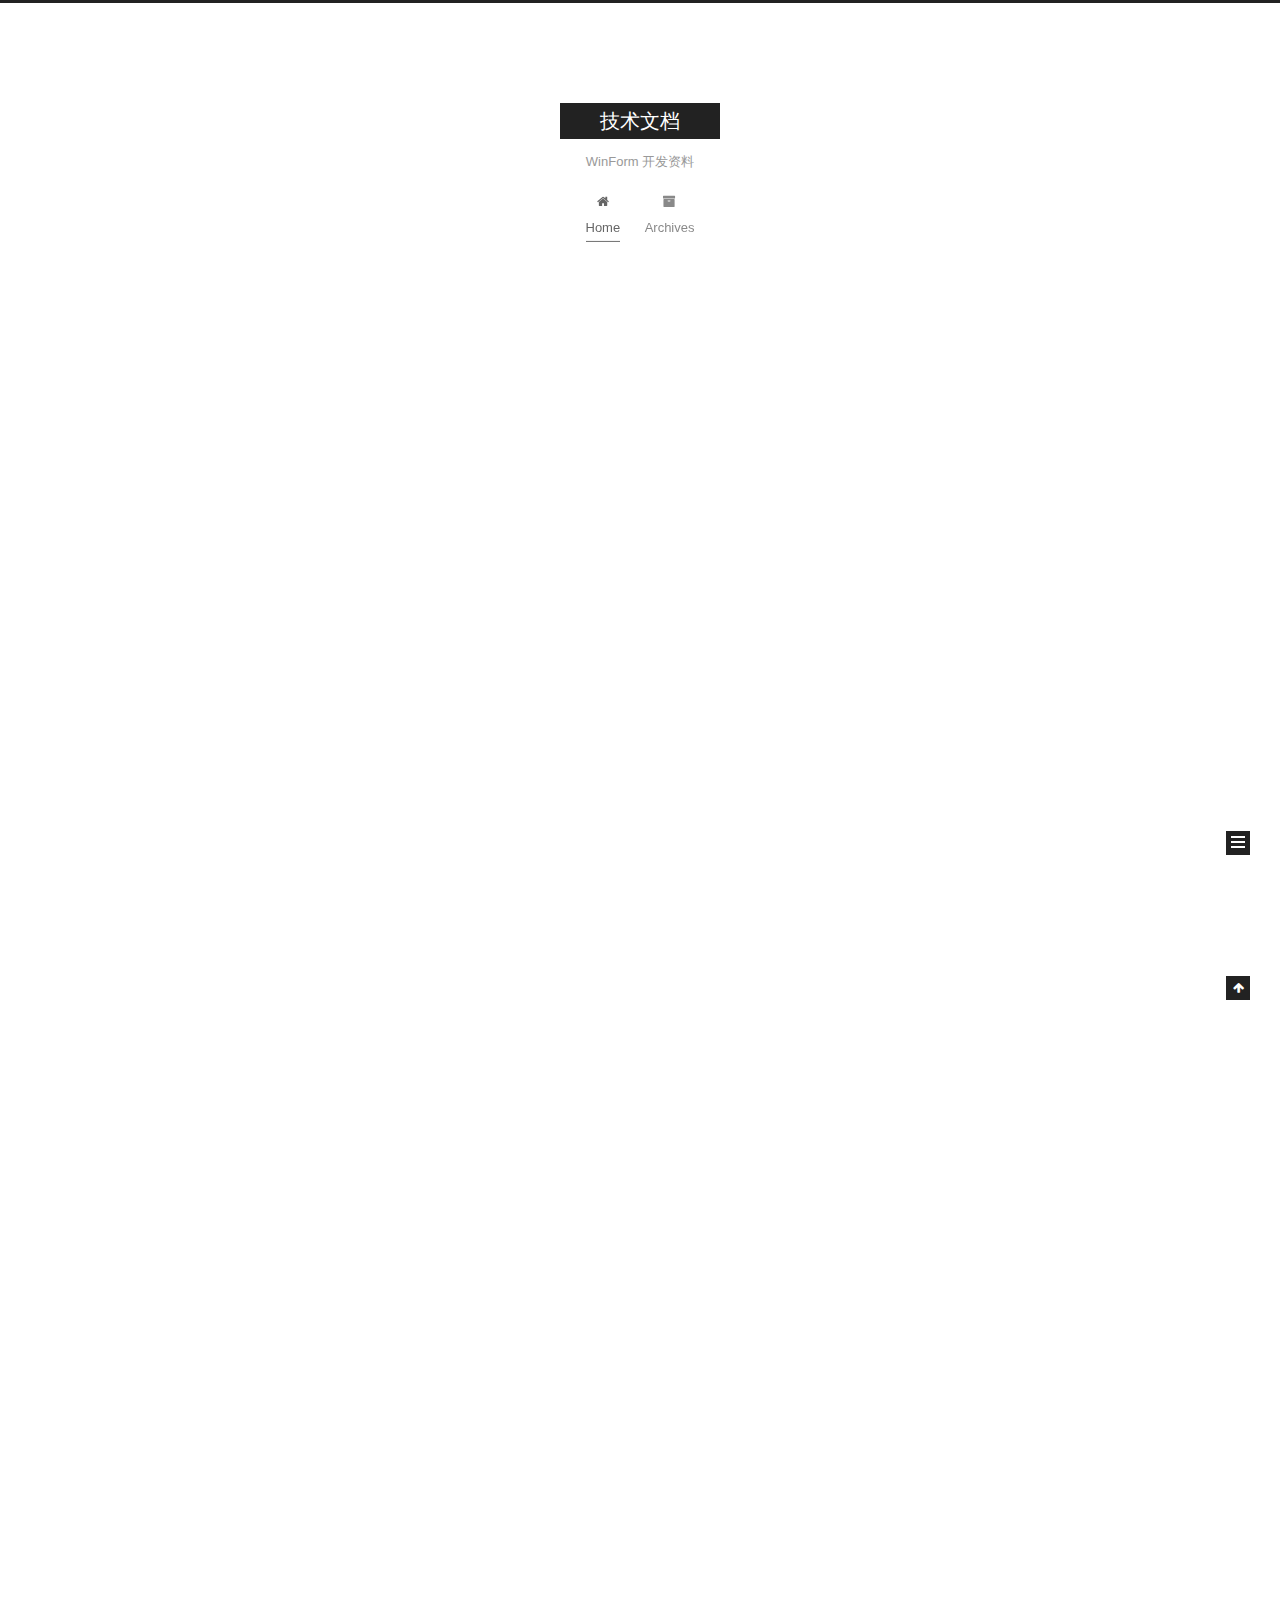
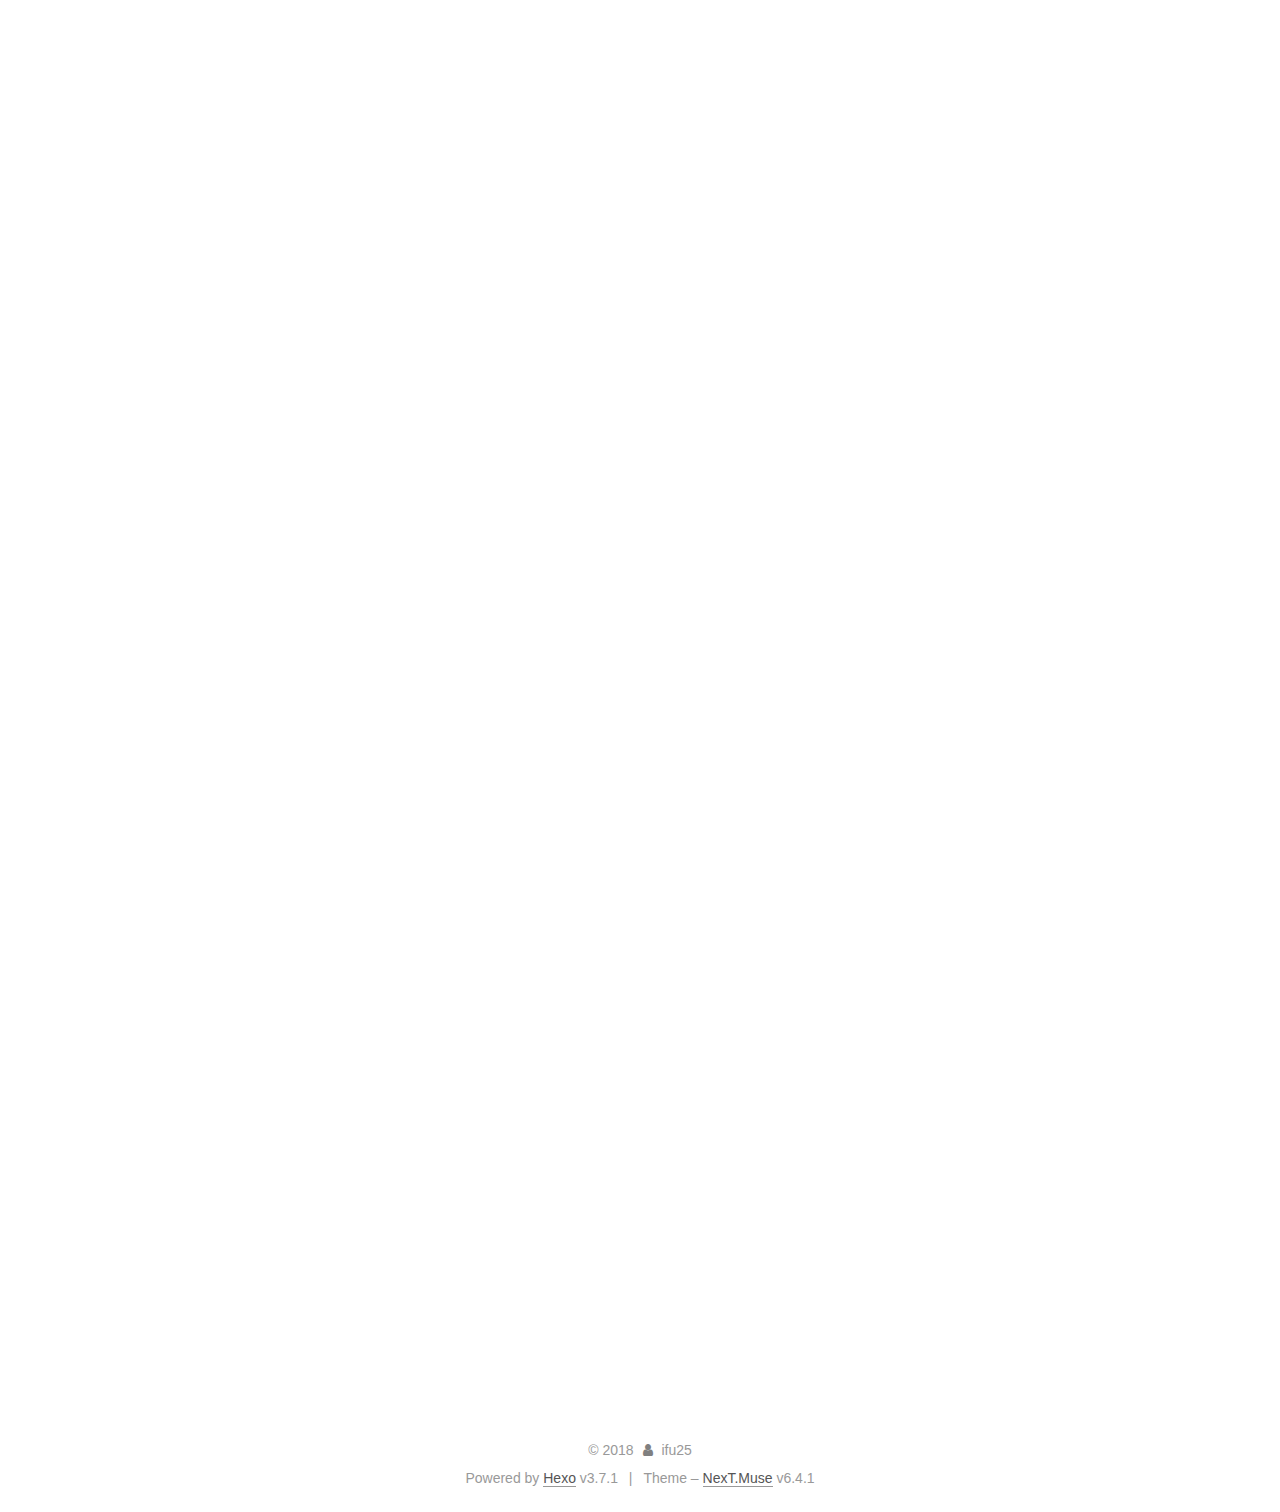
<file: index.html>
<!DOCTYPE html>












  


<html class="theme-next muse use-motion" lang="">
<head>
  <meta charset="UTF-8"/>
<meta http-equiv="X-UA-Compatible" content="IE=edge" />
<meta name="viewport" content="width=device-width, initial-scale=1, maximum-scale=2"/>
<meta name="theme-color" content="#222">












<meta http-equiv="Cache-Control" content="no-transform" />
<meta http-equiv="Cache-Control" content="no-siteapp" />






















<link href="/lib/font-awesome/css/font-awesome.min.css?v=4.6.2" rel="stylesheet" type="text/css" />

<link href="/css/main.css?v=6.4.1" rel="stylesheet" type="text/css" />


  <link rel="apple-touch-icon" sizes="180x180" href="/images/apple-touch-icon-next.png?v=6.4.1">


  <link rel="icon" type="image/png" sizes="32x32" href="/images/favicon-32x32-next.png?v=6.4.1">


  <link rel="icon" type="image/png" sizes="16x16" href="/images/favicon-16x16-next.png?v=6.4.1">


  <link rel="mask-icon" href="/images/logo.svg?v=6.4.1" color="#222">









<script type="text/javascript" id="hexo.configurations">
  var NexT = window.NexT || {};
  var CONFIG = {
    root: '/',
    scheme: 'Muse',
    version: '6.4.1',
    sidebar: {"position":"left","display":"post","offset":12,"b2t":false,"scrollpercent":false,"onmobile":false},
    fancybox: false,
    fastclick: false,
    lazyload: false,
    tabs: true,
    motion: {"enable":true,"async":false,"transition":{"post_block":"fadeIn","post_header":"slideDownIn","post_body":"slideDownIn","coll_header":"slideLeftIn","sidebar":"slideUpIn"}},
    algolia: {
      applicationID: '',
      apiKey: '',
      indexName: '',
      hits: {"per_page":10},
      labels: {"input_placeholder":"Search for Posts","hits_empty":"We didn't find any results for the search: ${query}","hits_stats":"${hits} results found in ${time} ms"}
    }
  };
</script>


  




  <meta property="og:type" content="website">
<meta property="og:title" content="技术文档">
<meta property="og:url" content="http://yoursite.com/index.html">
<meta property="og:site_name" content="技术文档">
<meta property="og:locale" content="default">
<meta name="twitter:card" content="summary">
<meta name="twitter:title" content="技术文档">






  <link rel="canonical" href="http://yoursite.com/"/>



<script type="text/javascript" id="page.configurations">
  CONFIG.page = {
    sidebar: "",
  };
</script>

  <title>技术文档</title>
  









  <noscript>
  <style type="text/css">
    .use-motion .motion-element,
    .use-motion .brand,
    .use-motion .menu-item,
    .sidebar-inner,
    .use-motion .post-block,
    .use-motion .pagination,
    .use-motion .comments,
    .use-motion .post-header,
    .use-motion .post-body,
    .use-motion .collection-title { opacity: initial; }

    .use-motion .logo,
    .use-motion .site-title,
    .use-motion .site-subtitle {
      opacity: initial;
      top: initial;
    }

    .use-motion {
      .logo-line-before i { left: initial; }
      .logo-line-after i { right: initial; }
    }
  </style>
</noscript>

</head>

<body itemscope itemtype="http://schema.org/WebPage" lang="default">

  
  
    
  

  <div class="container sidebar-position-left 
  page-home">
    <div class="headband"></div>

    <header id="header" class="header" itemscope itemtype="http://schema.org/WPHeader">
      <div class="header-inner"><div class="site-brand-wrapper">
  <div class="site-meta ">
    

    <div class="custom-logo-site-title">
      <a href="/" class="brand" rel="start">
        <span class="logo-line-before"><i></i></span>
        <span class="site-title">技术文档</span>
        <span class="logo-line-after"><i></i></span>
      </a>
    </div>
    
      
        <p class="site-subtitle">WinForm 开发资料</p>
      
    
  </div>

  <div class="site-nav-toggle">
    <button aria-label="Toggle navigation bar">
      <span class="btn-bar"></span>
      <span class="btn-bar"></span>
      <span class="btn-bar"></span>
    </button>
  </div>
</div>



<nav class="site-nav">
  
    <ul id="menu" class="menu">
      
        
        
        
          
          <li class="menu-item menu-item-home menu-item-active">
    <a href="/" rel="section">
      <i class="menu-item-icon fa fa-fw fa-home"></i> <br />Home</a>
  </li>
        
        
        
          
          <li class="menu-item menu-item-archives">
    <a href="/archives/" rel="section">
      <i class="menu-item-icon fa fa-fw fa-archive"></i> <br />Archives</a>
  </li>

      
      
    </ul>
  

  
    

  

  
</nav>



  



</div>
    </header>

    


    <main id="main" class="main">
      <div class="main-inner">
        <div class="content-wrap">
          
          <div id="content" class="content">
            
  <section id="posts" class="posts-expand">
    
      

  

  
  
  

  

  <article class="post post-type-normal" itemscope itemtype="http://schema.org/Article">
  
  
  
  <div class="post-block">
    <link itemprop="mainEntityOfPage" href="http://yoursite.com/2018/09/19/dev-resource/">

    <span hidden itemprop="author" itemscope itemtype="http://schema.org/Person">
      <meta itemprop="name" content="ifu25">
      <meta itemprop="description" content="">
      <meta itemprop="image" content="/images/avatar.gif">
    </span>

    <span hidden itemprop="publisher" itemscope itemtype="http://schema.org/Organization">
      <meta itemprop="name" content="技术文档">
    </span>

    
      <header class="post-header">

        
        
          <h1 class="post-title" itemprop="name headline">
                
                <a class="post-title-link" href="/2018/09/19/dev-resource/" itemprop="url">
                  开发资源分享
                </a>
              
            
          </h1>
        

        <div class="post-meta">
          <span class="post-time">

            
            
            

            
              <span class="post-meta-item-icon">
                <i class="fa fa-calendar-o"></i>
              </span>
              
                <span class="post-meta-item-text">Posted on</span>
              

              
                
              

              <time title="Created: 2018-09-19 10:27:07 / Modified: 10:33:48" itemprop="dateCreated datePublished" datetime="2018-09-19T10:27:07+08:00">2018-09-19</time>
            

            
              

              
            
          </span>

          

          
            
          

          
          

          

          

          

        </div>
      </header>
    

    
    
    
    <div class="post-body" itemprop="articleBody">

      
      

      
        
          
            <p>此文用于收集及分享开发中可能会用到的比较不错的资源，持续更新…</p>
<h2 id="工具篇"><a href="#工具篇" class="headerlink" title="工具篇"></a>工具篇</h2><ul>
<li>Node </li>
<li>Node中文文档：<a href="https://www.nodeapp.cn/" target="_blank" rel="noopener">https://www.nodeapp.cn/</a></li>
<li>Npm中文文档：<a href="https://www.npmjs.com.cn/" target="_blank" rel="noopener">https://www.npmjs.com.cn/</a></li>
<li>Git </li>
<li>WebPack中文网：<a href="https://www.webpackjs.com" target="_blank" rel="noopener">https://www.webpackjs.com</a></li>
</ul>
<h2 id="Web"><a href="#Web" class="headerlink" title="Web"></a>Web</h2><h3 id="Javascript-框架"><a href="#Javascript-框架" class="headerlink" title="Javascript 框架"></a>Javascript 框架</h3><ul>
<li>React</li>
<li>Vue</li>
<li>JQuery中文文档：<a href="https://www.jquery123.com/" target="_blank" rel="noopener">https://www.jquery123.com/</a></li>
</ul>
<h3 id="JS-CDN"><a href="#JS-CDN" class="headerlink" title="JS CDN"></a>JS CDN</h3><ul>
<li><a href="https://cdnjs.com/" target="_blank" rel="noopener">https://cdnjs.com/</a></li>
</ul>
<h3 id="UI-控件库"><a href="#UI-控件库" class="headerlink" title="UI 控件库"></a>UI 控件库</h3><ul>
<li>layui ：<a href="http://www.layui.com/" target="_blank" rel="noopener">http://www.layui.com/</a></li>
<li>ztree ：<a href="http://www.treejs.cn" target="_blank" rel="noopener">http://www.treejs.cn</a></li>
</ul>
<h3 id="图像浏览"><a href="#图像浏览" class="headerlink" title="图像浏览"></a>图像浏览</h3><ul>
<li>lightgallery<blockquote>
<p>有好多插件可用，但可直接引用 all 的完整版本 <a href="http://sachinchoolur.github.io/lightGallery/" target="_blank" rel="noopener">http://sachinchoolur.github.io/lightGallery/</a></p>
</blockquote>
</li>
<li>lightgallery.js <blockquote>
<p><a href="https://sachinchoolur.github.io/lightgallery.js/" target="_blank" rel="noopener">https://sachinchoolur.github.io/lightgallery.js/</a><br>npm 无依赖版本，<a href="https://www.npmjs.com/package/lightgallery.js" target="_blank" rel="noopener">https://www.npmjs.com/package/lightgallery.js</a></p>
</blockquote>
</li>
</ul>
<ul>
<li>PhotoSwipe</li>
</ul>
<h3 id="图像浏览-1"><a href="#图像浏览-1" class="headerlink" title="图像浏览"></a>图像浏览</h3><h3 id="图像浏览-2"><a href="#图像浏览-2" class="headerlink" title="图像浏览"></a>图像浏览</h3><h3 id="图像浏览-3"><a href="#图像浏览-3" class="headerlink" title="图像浏览"></a>图像浏览</h3><h3 id="图像浏览-4"><a href="#图像浏览-4" class="headerlink" title="图像浏览"></a>图像浏览</h3><h2 id="WinForm"><a href="#WinForm" class="headerlink" title="WinForm"></a>WinForm</h2>
          
        
      
    </div>

    

    
    
    

    

    

    

    <footer class="post-footer">
      

      

      

      
      
        <div class="post-eof"></div>
      
    </footer>
  </div>
  
  
  
  </article>


    
      

  

  
  
  

  

  <article class="post post-type-normal" itemscope itemtype="http://schema.org/Article">
  
  
  
  <div class="post-block">
    <link itemprop="mainEntityOfPage" href="http://yoursite.com/2018/09/19/hello-world/">

    <span hidden itemprop="author" itemscope itemtype="http://schema.org/Person">
      <meta itemprop="name" content="ifu25">
      <meta itemprop="description" content="">
      <meta itemprop="image" content="/images/avatar.gif">
    </span>

    <span hidden itemprop="publisher" itemscope itemtype="http://schema.org/Organization">
      <meta itemprop="name" content="技术文档">
    </span>

    
      <header class="post-header">

        
        
          <h1 class="post-title" itemprop="name headline">
                
                <a class="post-title-link" href="/2018/09/19/hello-world/" itemprop="url">
                  Hello World
                </a>
              
            
          </h1>
        

        <div class="post-meta">
          <span class="post-time">

            
            
            

            
              <span class="post-meta-item-icon">
                <i class="fa fa-calendar-o"></i>
              </span>
              
                <span class="post-meta-item-text">Posted on</span>
              

              
                
              

              <time title="Created: 2018-09-19 09:47:33" itemprop="dateCreated datePublished" datetime="2018-09-19T09:47:33+08:00">2018-09-19</time>
            

            
          </span>

          

          
            
          

          
          

          

          

          

        </div>
      </header>
    

    
    
    
    <div class="post-body" itemprop="articleBody">

      
      

      
        
          
            <p>Welcome to <a href="https://hexo.io/" target="_blank" rel="noopener">Hexo</a>! This is your very first post. Check <a href="https://hexo.io/docs/" target="_blank" rel="noopener">documentation</a> for more info. If you get any problems when using Hexo, you can find the answer in <a href="https://hexo.io/docs/troubleshooting.html" target="_blank" rel="noopener">troubleshooting</a> or you can ask me on <a href="https://github.com/hexojs/hexo/issues" target="_blank" rel="noopener">GitHub</a>.</p>
<h2 id="Quick-Start"><a href="#Quick-Start" class="headerlink" title="Quick Start"></a>Quick Start</h2><h3 id="Create-a-new-post"><a href="#Create-a-new-post" class="headerlink" title="Create a new post"></a>Create a new post</h3><figure class="highlight bash"><table><tr><td class="gutter"><pre><span class="line">1</span><br></pre></td><td class="code"><pre><span class="line">$ hexo new <span class="string">"My New Post"</span></span><br></pre></td></tr></table></figure>
<p>More info: <a href="https://hexo.io/docs/writing.html" target="_blank" rel="noopener">Writing</a></p>
<h3 id="Run-server"><a href="#Run-server" class="headerlink" title="Run server"></a>Run server</h3><figure class="highlight bash"><table><tr><td class="gutter"><pre><span class="line">1</span><br></pre></td><td class="code"><pre><span class="line">$ hexo server</span><br></pre></td></tr></table></figure>
<p>More info: <a href="https://hexo.io/docs/server.html" target="_blank" rel="noopener">Server</a></p>
<h3 id="Generate-static-files"><a href="#Generate-static-files" class="headerlink" title="Generate static files"></a>Generate static files</h3><figure class="highlight bash"><table><tr><td class="gutter"><pre><span class="line">1</span><br></pre></td><td class="code"><pre><span class="line">$ hexo generate</span><br></pre></td></tr></table></figure>
<p>More info: <a href="https://hexo.io/docs/generating.html" target="_blank" rel="noopener">Generating</a></p>
<h3 id="Deploy-to-remote-sites"><a href="#Deploy-to-remote-sites" class="headerlink" title="Deploy to remote sites"></a>Deploy to remote sites</h3><figure class="highlight bash"><table><tr><td class="gutter"><pre><span class="line">1</span><br></pre></td><td class="code"><pre><span class="line">$ hexo deploy</span><br></pre></td></tr></table></figure>
<p>More info: <a href="https://hexo.io/docs/deployment.html" target="_blank" rel="noopener">Deployment</a></p>

          
        
      
    </div>

    

    
    
    

    

    

    

    <footer class="post-footer">
      

      

      

      
      
        <div class="post-eof"></div>
      
    </footer>
  </div>
  
  
  
  </article>


    
  </section>

  


          </div>
          

        </div>
        
          
  
  <div class="sidebar-toggle">
    <div class="sidebar-toggle-line-wrap">
      <span class="sidebar-toggle-line sidebar-toggle-line-first"></span>
      <span class="sidebar-toggle-line sidebar-toggle-line-middle"></span>
      <span class="sidebar-toggle-line sidebar-toggle-line-last"></span>
    </div>
  </div>

  <aside id="sidebar" class="sidebar">
    
    <div class="sidebar-inner">

      

      

      <section class="site-overview-wrap sidebar-panel sidebar-panel-active">
        <div class="site-overview">
          <div class="site-author motion-element" itemprop="author" itemscope itemtype="http://schema.org/Person">
            
              <p class="site-author-name" itemprop="name">ifu25</p>
              <p class="site-description motion-element" itemprop="description"></p>
          </div>

          
            <nav class="site-state motion-element">
              
                <div class="site-state-item site-state-posts">
                
                  <a href="/archives/">
                
                    <span class="site-state-item-count">2</span>
                    <span class="site-state-item-name">posts</span>
                  </a>
                </div>
              

              

              
            </nav>
          

          

          

          
          

          
          

          
            
          
          

        </div>
      </section>

      

      

    </div>
  </aside>


        
      </div>
    </main>

    <footer id="footer" class="footer">
      <div class="footer-inner">
        <div class="copyright">&copy; <span itemprop="copyrightYear">2018</span>
  <span class="with-love" id="animate">
    <i class="fa fa-user"></i>
  </span>
  <span class="author" itemprop="copyrightHolder">ifu25</span>

  

  
</div>




  <div class="powered-by">Powered by <a class="theme-link" target="_blank" href="https://hexo.io">Hexo</a> v3.7.1</div>



  <span class="post-meta-divider">|</span>



  <div class="theme-info">Theme – <a class="theme-link" target="_blank" href="https://theme-next.org">NexT.Muse</a> v6.4.1</div>




        








        
      </div>
    </footer>

    
      <div class="back-to-top">
        <i class="fa fa-arrow-up"></i>
        
      </div>
    

    
	
    

    
  </div>

  

<script type="text/javascript">
  if (Object.prototype.toString.call(window.Promise) !== '[object Function]') {
    window.Promise = null;
  }
</script>


























  
  
    <script type="text/javascript" src="/lib/jquery/index.js?v=2.1.3"></script>
  

  
  
    <script type="text/javascript" src="/lib/velocity/velocity.min.js?v=1.2.1"></script>
  

  
  
    <script type="text/javascript" src="/lib/velocity/velocity.ui.min.js?v=1.2.1"></script>
  


  


  <script type="text/javascript" src="/js/src/utils.js?v=6.4.1"></script>

  <script type="text/javascript" src="/js/src/motion.js?v=6.4.1"></script>



  
  

  

  


  <script type="text/javascript" src="/js/src/bootstrap.js?v=6.4.1"></script>



  



  










  





  

  

  

  

  
  

  

  

  

  

  

</body>
</html>
</file>
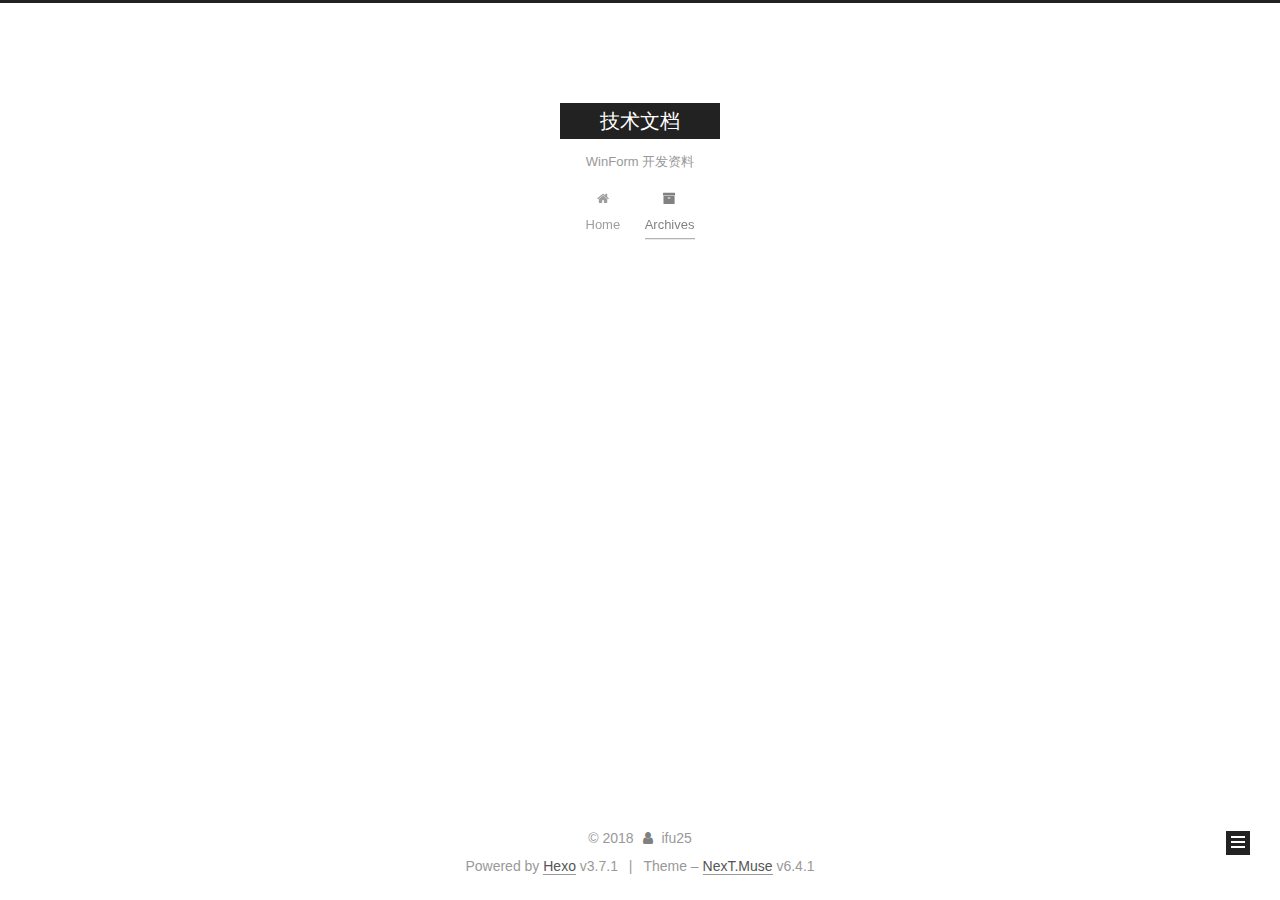
<file: archives/index.html>
<!DOCTYPE html>












  


<html class="theme-next muse use-motion" lang="">
<head>
  <meta charset="UTF-8"/>
<meta http-equiv="X-UA-Compatible" content="IE=edge" />
<meta name="viewport" content="width=device-width, initial-scale=1, maximum-scale=2"/>
<meta name="theme-color" content="#222">












<meta http-equiv="Cache-Control" content="no-transform" />
<meta http-equiv="Cache-Control" content="no-siteapp" />






















<link href="/lib/font-awesome/css/font-awesome.min.css?v=4.6.2" rel="stylesheet" type="text/css" />

<link href="/css/main.css?v=6.4.1" rel="stylesheet" type="text/css" />


  <link rel="apple-touch-icon" sizes="180x180" href="/images/apple-touch-icon-next.png?v=6.4.1">


  <link rel="icon" type="image/png" sizes="32x32" href="/images/favicon-32x32-next.png?v=6.4.1">


  <link rel="icon" type="image/png" sizes="16x16" href="/images/favicon-16x16-next.png?v=6.4.1">


  <link rel="mask-icon" href="/images/logo.svg?v=6.4.1" color="#222">









<script type="text/javascript" id="hexo.configurations">
  var NexT = window.NexT || {};
  var CONFIG = {
    root: '/',
    scheme: 'Muse',
    version: '6.4.1',
    sidebar: {"position":"left","display":"post","offset":12,"b2t":false,"scrollpercent":false,"onmobile":false},
    fancybox: false,
    fastclick: false,
    lazyload: false,
    tabs: true,
    motion: {"enable":true,"async":false,"transition":{"post_block":"fadeIn","post_header":"slideDownIn","post_body":"slideDownIn","coll_header":"slideLeftIn","sidebar":"slideUpIn"}},
    algolia: {
      applicationID: '',
      apiKey: '',
      indexName: '',
      hits: {"per_page":10},
      labels: {"input_placeholder":"Search for Posts","hits_empty":"We didn't find any results for the search: ${query}","hits_stats":"${hits} results found in ${time} ms"}
    }
  };
</script>


  




  <meta property="og:type" content="website">
<meta property="og:title" content="技术文档">
<meta property="og:url" content="http://yoursite.com/archives/index.html">
<meta property="og:site_name" content="技术文档">
<meta property="og:locale" content="default">
<meta name="twitter:card" content="summary">
<meta name="twitter:title" content="技术文档">






  <link rel="canonical" href="http://yoursite.com/archives/"/>



<script type="text/javascript" id="page.configurations">
  CONFIG.page = {
    sidebar: "",
  };
</script>

  <title>Archive | 技术文档</title>
  









  <noscript>
  <style type="text/css">
    .use-motion .motion-element,
    .use-motion .brand,
    .use-motion .menu-item,
    .sidebar-inner,
    .use-motion .post-block,
    .use-motion .pagination,
    .use-motion .comments,
    .use-motion .post-header,
    .use-motion .post-body,
    .use-motion .collection-title { opacity: initial; }

    .use-motion .logo,
    .use-motion .site-title,
    .use-motion .site-subtitle {
      opacity: initial;
      top: initial;
    }

    .use-motion {
      .logo-line-before i { left: initial; }
      .logo-line-after i { right: initial; }
    }
  </style>
</noscript>

</head>

<body itemscope itemtype="http://schema.org/WebPage" lang="default">

  
  
    
  

  <div class="container sidebar-position-left page-archive">
    <div class="headband"></div>

    <header id="header" class="header" itemscope itemtype="http://schema.org/WPHeader">
      <div class="header-inner"><div class="site-brand-wrapper">
  <div class="site-meta ">
    

    <div class="custom-logo-site-title">
      <a href="/" class="brand" rel="start">
        <span class="logo-line-before"><i></i></span>
        <span class="site-title">技术文档</span>
        <span class="logo-line-after"><i></i></span>
      </a>
    </div>
    
      
        <p class="site-subtitle">WinForm 开发资料</p>
      
    
  </div>

  <div class="site-nav-toggle">
    <button aria-label="Toggle navigation bar">
      <span class="btn-bar"></span>
      <span class="btn-bar"></span>
      <span class="btn-bar"></span>
    </button>
  </div>
</div>



<nav class="site-nav">
  
    <ul id="menu" class="menu">
      
        
        
        
          
          <li class="menu-item menu-item-home">
    <a href="/" rel="section">
      <i class="menu-item-icon fa fa-fw fa-home"></i> <br />Home</a>
  </li>
        
        
        
          
          <li class="menu-item menu-item-archives menu-item-active">
    <a href="/archives/" rel="section">
      <i class="menu-item-icon fa fa-fw fa-archive"></i> <br />Archives</a>
  </li>

      
      
    </ul>
  

  
    

    
    
      
      
    
      
      
    
    

  


  

  
</nav>



  



</div>
    </header>

    


    <main id="main" class="main">
      <div class="main-inner">
        <div class="content-wrap">
          
          <div id="content" class="content">
            

  
  
  
  <div class="post-block archive">
    <div id="posts" class="posts-collapse">
      <span class="archive-move-on"></span>

      
      <span class="archive-page-counter">
        
        
        
          
        
        Um..! 2 posts in total. Keep on posting.
      </span>
      

      

        
        
        

        
          
          <div class="collection-title">
            <h1 class="archive-year" id="archive-year-2018">2018</h1>
          </div>
        
        

        

  <article class="post post-type-normal" itemscope itemtype="http://schema.org/Article">
    <header class="post-header">

      <h2 class="post-title">
        
            <a class="post-title-link" href="/2018/09/19/dev-resource/" itemprop="url">
              
                <span itemprop="name">开发资源分享</span>
              
            </a>
        
      </h2>

      <div class="post-meta">
        <time class="post-time" itemprop="dateCreated"
              datetime="2018-09-19T10:27:07+08:00"
              content="2018-09-19" >
          09-19
        </time>
      </div>

    </header>
  </article>



      

        
        
        

        
        

        

  <article class="post post-type-normal" itemscope itemtype="http://schema.org/Article">
    <header class="post-header">

      <h2 class="post-title">
        
            <a class="post-title-link" href="/2018/09/19/hello-world/" itemprop="url">
              
                <span itemprop="name">Hello World</span>
              
            </a>
        
      </h2>

      <div class="post-meta">
        <time class="post-time" itemprop="dateCreated"
              datetime="2018-09-19T09:47:33+08:00"
              content="2018-09-19" >
          09-19
        </time>
      </div>

    </header>
  </article>



      

    </div>
  </div>
  
  
  

  



          </div>
          

        </div>
        
          
  
  <div class="sidebar-toggle">
    <div class="sidebar-toggle-line-wrap">
      <span class="sidebar-toggle-line sidebar-toggle-line-first"></span>
      <span class="sidebar-toggle-line sidebar-toggle-line-middle"></span>
      <span class="sidebar-toggle-line sidebar-toggle-line-last"></span>
    </div>
  </div>

  <aside id="sidebar" class="sidebar">
    
    <div class="sidebar-inner">

      

      

      <section class="site-overview-wrap sidebar-panel sidebar-panel-active">
        <div class="site-overview">
          <div class="site-author motion-element" itemprop="author" itemscope itemtype="http://schema.org/Person">
            
              <p class="site-author-name" itemprop="name">ifu25</p>
              <p class="site-description motion-element" itemprop="description"></p>
          </div>

          
            <nav class="site-state motion-element">
              
                <div class="site-state-item site-state-posts">
                
                  <a href="/archives/">
                
                    <span class="site-state-item-count">2</span>
                    <span class="site-state-item-name">posts</span>
                  </a>
                </div>
              

              

              
            </nav>
          

          

          

          
          

          
          

          
            
          
          

        </div>
      </section>

      

      

    </div>
  </aside>


        
      </div>
    </main>

    <footer id="footer" class="footer">
      <div class="footer-inner">
        <div class="copyright">&copy; <span itemprop="copyrightYear">2018</span>
  <span class="with-love" id="animate">
    <i class="fa fa-user"></i>
  </span>
  <span class="author" itemprop="copyrightHolder">ifu25</span>

  

  
</div>




  <div class="powered-by">Powered by <a class="theme-link" target="_blank" href="https://hexo.io">Hexo</a> v3.7.1</div>



  <span class="post-meta-divider">|</span>



  <div class="theme-info">Theme – <a class="theme-link" target="_blank" href="https://theme-next.org">NexT.Muse</a> v6.4.1</div>




        








        
      </div>
    </footer>

    
      <div class="back-to-top">
        <i class="fa fa-arrow-up"></i>
        
      </div>
    

    
	
    

    
  </div>

  

<script type="text/javascript">
  if (Object.prototype.toString.call(window.Promise) !== '[object Function]') {
    window.Promise = null;
  }
</script>


























  
  
    <script type="text/javascript" src="/lib/jquery/index.js?v=2.1.3"></script>
  

  
  
    <script type="text/javascript" src="/lib/velocity/velocity.min.js?v=1.2.1"></script>
  

  
  
    <script type="text/javascript" src="/lib/velocity/velocity.ui.min.js?v=1.2.1"></script>
  


  


  <script type="text/javascript" src="/js/src/utils.js?v=6.4.1"></script>

  <script type="text/javascript" src="/js/src/motion.js?v=6.4.1"></script>



  
  

  

  


  <script type="text/javascript" src="/js/src/bootstrap.js?v=6.4.1"></script>



  



  










  





  

  

  

  

  
  

  

  

  

  

  

</body>
</html>
</file>
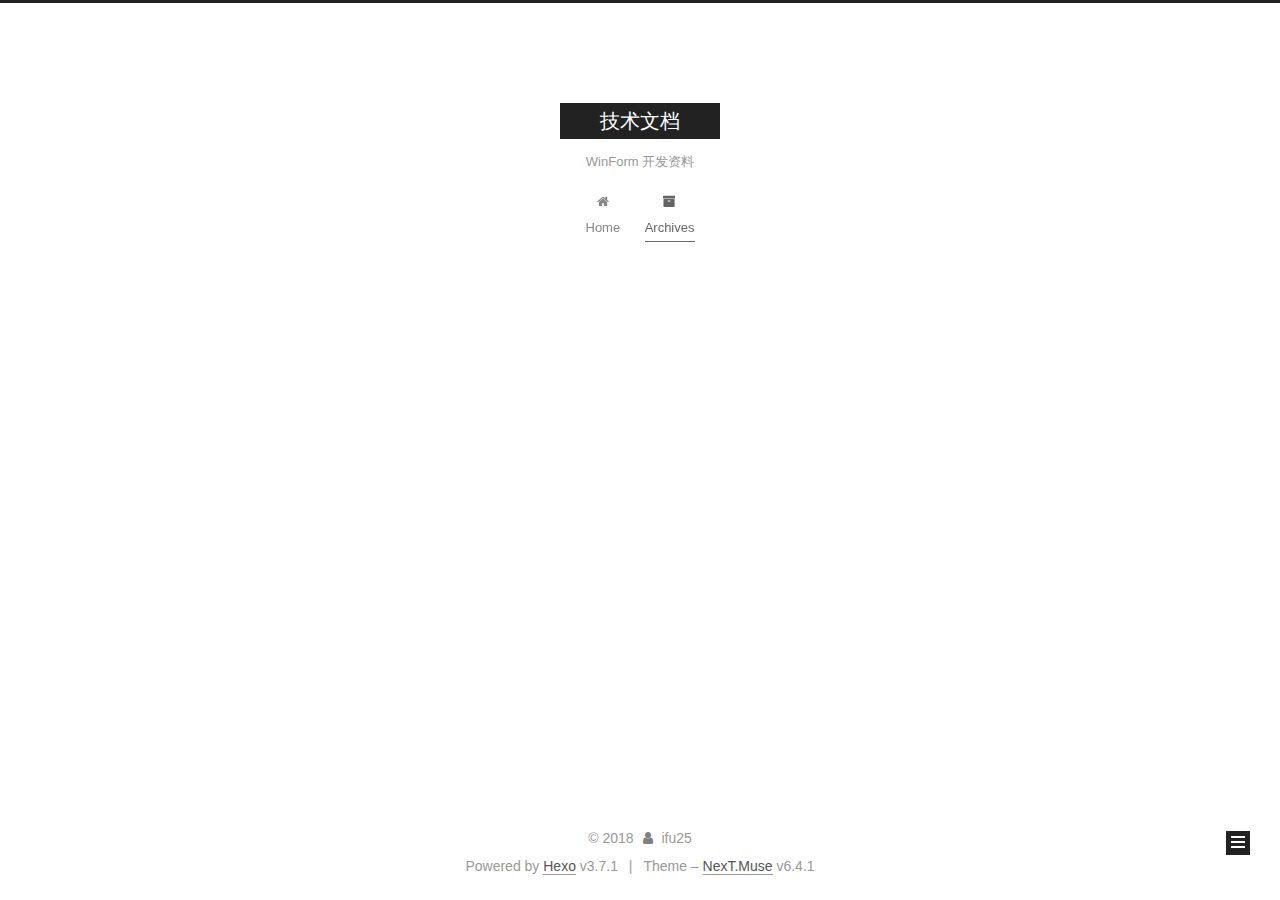
<file: archives/2018/index.html>
<!DOCTYPE html>












  


<html class="theme-next muse use-motion" lang="">
<head>
  <meta charset="UTF-8"/>
<meta http-equiv="X-UA-Compatible" content="IE=edge" />
<meta name="viewport" content="width=device-width, initial-scale=1, maximum-scale=2"/>
<meta name="theme-color" content="#222">












<meta http-equiv="Cache-Control" content="no-transform" />
<meta http-equiv="Cache-Control" content="no-siteapp" />






















<link href="/lib/font-awesome/css/font-awesome.min.css?v=4.6.2" rel="stylesheet" type="text/css" />

<link href="/css/main.css?v=6.4.1" rel="stylesheet" type="text/css" />


  <link rel="apple-touch-icon" sizes="180x180" href="/images/apple-touch-icon-next.png?v=6.4.1">


  <link rel="icon" type="image/png" sizes="32x32" href="/images/favicon-32x32-next.png?v=6.4.1">


  <link rel="icon" type="image/png" sizes="16x16" href="/images/favicon-16x16-next.png?v=6.4.1">


  <link rel="mask-icon" href="/images/logo.svg?v=6.4.1" color="#222">









<script type="text/javascript" id="hexo.configurations">
  var NexT = window.NexT || {};
  var CONFIG = {
    root: '/',
    scheme: 'Muse',
    version: '6.4.1',
    sidebar: {"position":"left","display":"post","offset":12,"b2t":false,"scrollpercent":false,"onmobile":false},
    fancybox: false,
    fastclick: false,
    lazyload: false,
    tabs: true,
    motion: {"enable":true,"async":false,"transition":{"post_block":"fadeIn","post_header":"slideDownIn","post_body":"slideDownIn","coll_header":"slideLeftIn","sidebar":"slideUpIn"}},
    algolia: {
      applicationID: '',
      apiKey: '',
      indexName: '',
      hits: {"per_page":10},
      labels: {"input_placeholder":"Search for Posts","hits_empty":"We didn't find any results for the search: ${query}","hits_stats":"${hits} results found in ${time} ms"}
    }
  };
</script>


  




  <meta property="og:type" content="website">
<meta property="og:title" content="技术文档">
<meta property="og:url" content="http://yoursite.com/archives/2018/index.html">
<meta property="og:site_name" content="技术文档">
<meta property="og:locale" content="default">
<meta name="twitter:card" content="summary">
<meta name="twitter:title" content="技术文档">






  <link rel="canonical" href="http://yoursite.com/archives/2018/"/>



<script type="text/javascript" id="page.configurations">
  CONFIG.page = {
    sidebar: "",
  };
</script>

  <title>Archive | 技术文档</title>
  









  <noscript>
  <style type="text/css">
    .use-motion .motion-element,
    .use-motion .brand,
    .use-motion .menu-item,
    .sidebar-inner,
    .use-motion .post-block,
    .use-motion .pagination,
    .use-motion .comments,
    .use-motion .post-header,
    .use-motion .post-body,
    .use-motion .collection-title { opacity: initial; }

    .use-motion .logo,
    .use-motion .site-title,
    .use-motion .site-subtitle {
      opacity: initial;
      top: initial;
    }

    .use-motion {
      .logo-line-before i { left: initial; }
      .logo-line-after i { right: initial; }
    }
  </style>
</noscript>

</head>

<body itemscope itemtype="http://schema.org/WebPage" lang="default">

  
  
    
  

  <div class="container sidebar-position-left page-archive">
    <div class="headband"></div>

    <header id="header" class="header" itemscope itemtype="http://schema.org/WPHeader">
      <div class="header-inner"><div class="site-brand-wrapper">
  <div class="site-meta ">
    

    <div class="custom-logo-site-title">
      <a href="/" class="brand" rel="start">
        <span class="logo-line-before"><i></i></span>
        <span class="site-title">技术文档</span>
        <span class="logo-line-after"><i></i></span>
      </a>
    </div>
    
      
        <p class="site-subtitle">WinForm 开发资料</p>
      
    
  </div>

  <div class="site-nav-toggle">
    <button aria-label="Toggle navigation bar">
      <span class="btn-bar"></span>
      <span class="btn-bar"></span>
      <span class="btn-bar"></span>
    </button>
  </div>
</div>



<nav class="site-nav">
  
    <ul id="menu" class="menu">
      
        
        
        
          
          <li class="menu-item menu-item-home">
    <a href="/" rel="section">
      <i class="menu-item-icon fa fa-fw fa-home"></i> <br />Home</a>
  </li>
        
        
        
          
          <li class="menu-item menu-item-archives menu-item-active">
    <a href="/archives/" rel="section">
      <i class="menu-item-icon fa fa-fw fa-archive"></i> <br />Archives</a>
  </li>

      
      
    </ul>
  

  
    

    
    
      
      
    
      
      
    
    

  


  

  
</nav>



  



</div>
    </header>

    


    <main id="main" class="main">
      <div class="main-inner">
        <div class="content-wrap">
          
          <div id="content" class="content">
            

  
  
  
  <div class="post-block archive">
    <div id="posts" class="posts-collapse">
      <span class="archive-move-on"></span>

      
      <span class="archive-page-counter">
        
        
        
          
        
        Um..! 2 posts in total. Keep on posting.
      </span>
      

      

        
        
        

        
          
          <div class="collection-title">
            <h1 class="archive-year" id="archive-year-2018">2018</h1>
          </div>
        
        

        

  <article class="post post-type-normal" itemscope itemtype="http://schema.org/Article">
    <header class="post-header">

      <h2 class="post-title">
        
            <a class="post-title-link" href="/2018/09/19/dev-resource/" itemprop="url">
              
                <span itemprop="name">开发资源分享</span>
              
            </a>
        
      </h2>

      <div class="post-meta">
        <time class="post-time" itemprop="dateCreated"
              datetime="2018-09-19T10:27:07+08:00"
              content="2018-09-19" >
          09-19
        </time>
      </div>

    </header>
  </article>



      

        
        
        

        
        

        

  <article class="post post-type-normal" itemscope itemtype="http://schema.org/Article">
    <header class="post-header">

      <h2 class="post-title">
        
            <a class="post-title-link" href="/2018/09/19/hello-world/" itemprop="url">
              
                <span itemprop="name">Hello World</span>
              
            </a>
        
      </h2>

      <div class="post-meta">
        <time class="post-time" itemprop="dateCreated"
              datetime="2018-09-19T09:47:33+08:00"
              content="2018-09-19" >
          09-19
        </time>
      </div>

    </header>
  </article>



      

    </div>
  </div>
  
  
  

  



          </div>
          

        </div>
        
          
  
  <div class="sidebar-toggle">
    <div class="sidebar-toggle-line-wrap">
      <span class="sidebar-toggle-line sidebar-toggle-line-first"></span>
      <span class="sidebar-toggle-line sidebar-toggle-line-middle"></span>
      <span class="sidebar-toggle-line sidebar-toggle-line-last"></span>
    </div>
  </div>

  <aside id="sidebar" class="sidebar">
    
    <div class="sidebar-inner">

      

      

      <section class="site-overview-wrap sidebar-panel sidebar-panel-active">
        <div class="site-overview">
          <div class="site-author motion-element" itemprop="author" itemscope itemtype="http://schema.org/Person">
            
              <p class="site-author-name" itemprop="name">ifu25</p>
              <p class="site-description motion-element" itemprop="description"></p>
          </div>

          
            <nav class="site-state motion-element">
              
                <div class="site-state-item site-state-posts">
                
                  <a href="/archives/">
                
                    <span class="site-state-item-count">2</span>
                    <span class="site-state-item-name">posts</span>
                  </a>
                </div>
              

              

              
            </nav>
          

          

          

          
          

          
          

          
            
          
          

        </div>
      </section>

      

      

    </div>
  </aside>


        
      </div>
    </main>

    <footer id="footer" class="footer">
      <div class="footer-inner">
        <div class="copyright">&copy; <span itemprop="copyrightYear">2018</span>
  <span class="with-love" id="animate">
    <i class="fa fa-user"></i>
  </span>
  <span class="author" itemprop="copyrightHolder">ifu25</span>

  

  
</div>




  <div class="powered-by">Powered by <a class="theme-link" target="_blank" href="https://hexo.io">Hexo</a> v3.7.1</div>



  <span class="post-meta-divider">|</span>



  <div class="theme-info">Theme – <a class="theme-link" target="_blank" href="https://theme-next.org">NexT.Muse</a> v6.4.1</div>




        








        
      </div>
    </footer>

    
      <div class="back-to-top">
        <i class="fa fa-arrow-up"></i>
        
      </div>
    

    
	
    

    
  </div>

  

<script type="text/javascript">
  if (Object.prototype.toString.call(window.Promise) !== '[object Function]') {
    window.Promise = null;
  }
</script>


























  
  
    <script type="text/javascript" src="/lib/jquery/index.js?v=2.1.3"></script>
  

  
  
    <script type="text/javascript" src="/lib/velocity/velocity.min.js?v=1.2.1"></script>
  

  
  
    <script type="text/javascript" src="/lib/velocity/velocity.ui.min.js?v=1.2.1"></script>
  


  


  <script type="text/javascript" src="/js/src/utils.js?v=6.4.1"></script>

  <script type="text/javascript" src="/js/src/motion.js?v=6.4.1"></script>



  
  

  

  


  <script type="text/javascript" src="/js/src/bootstrap.js?v=6.4.1"></script>



  



  










  





  

  

  

  

  
  

  

  

  

  

  

</body>
</html>
</file>
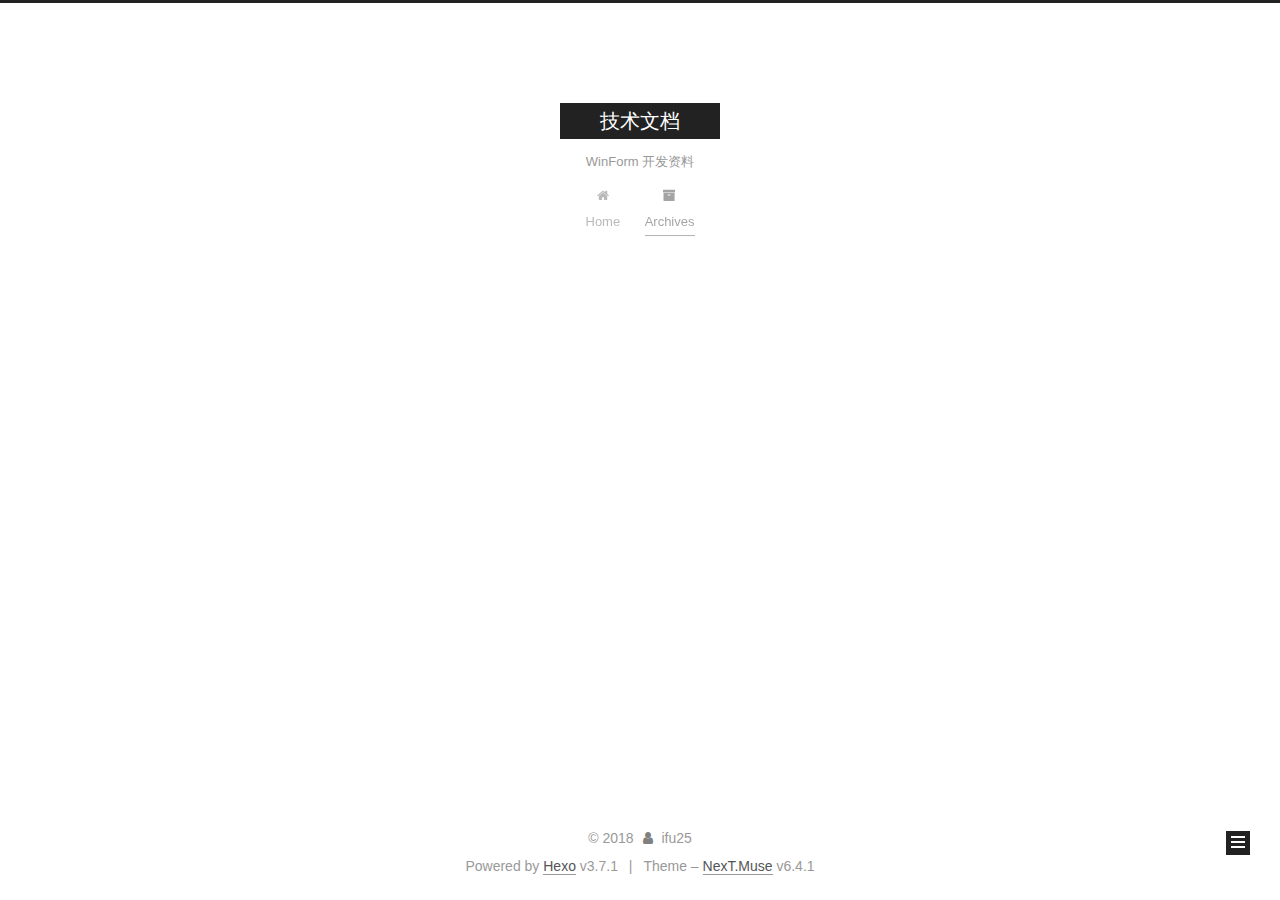
<file: archives/2018/09/index.html>
<!DOCTYPE html>












  


<html class="theme-next muse use-motion" lang="">
<head>
  <meta charset="UTF-8"/>
<meta http-equiv="X-UA-Compatible" content="IE=edge" />
<meta name="viewport" content="width=device-width, initial-scale=1, maximum-scale=2"/>
<meta name="theme-color" content="#222">












<meta http-equiv="Cache-Control" content="no-transform" />
<meta http-equiv="Cache-Control" content="no-siteapp" />






















<link href="/lib/font-awesome/css/font-awesome.min.css?v=4.6.2" rel="stylesheet" type="text/css" />

<link href="/css/main.css?v=6.4.1" rel="stylesheet" type="text/css" />


  <link rel="apple-touch-icon" sizes="180x180" href="/images/apple-touch-icon-next.png?v=6.4.1">


  <link rel="icon" type="image/png" sizes="32x32" href="/images/favicon-32x32-next.png?v=6.4.1">


  <link rel="icon" type="image/png" sizes="16x16" href="/images/favicon-16x16-next.png?v=6.4.1">


  <link rel="mask-icon" href="/images/logo.svg?v=6.4.1" color="#222">









<script type="text/javascript" id="hexo.configurations">
  var NexT = window.NexT || {};
  var CONFIG = {
    root: '/',
    scheme: 'Muse',
    version: '6.4.1',
    sidebar: {"position":"left","display":"post","offset":12,"b2t":false,"scrollpercent":false,"onmobile":false},
    fancybox: false,
    fastclick: false,
    lazyload: false,
    tabs: true,
    motion: {"enable":true,"async":false,"transition":{"post_block":"fadeIn","post_header":"slideDownIn","post_body":"slideDownIn","coll_header":"slideLeftIn","sidebar":"slideUpIn"}},
    algolia: {
      applicationID: '',
      apiKey: '',
      indexName: '',
      hits: {"per_page":10},
      labels: {"input_placeholder":"Search for Posts","hits_empty":"We didn't find any results for the search: ${query}","hits_stats":"${hits} results found in ${time} ms"}
    }
  };
</script>


  




  <meta property="og:type" content="website">
<meta property="og:title" content="技术文档">
<meta property="og:url" content="http://yoursite.com/archives/2018/09/index.html">
<meta property="og:site_name" content="技术文档">
<meta property="og:locale" content="default">
<meta name="twitter:card" content="summary">
<meta name="twitter:title" content="技术文档">






  <link rel="canonical" href="http://yoursite.com/archives/2018/09/"/>



<script type="text/javascript" id="page.configurations">
  CONFIG.page = {
    sidebar: "",
  };
</script>

  <title>Archive | 技术文档</title>
  









  <noscript>
  <style type="text/css">
    .use-motion .motion-element,
    .use-motion .brand,
    .use-motion .menu-item,
    .sidebar-inner,
    .use-motion .post-block,
    .use-motion .pagination,
    .use-motion .comments,
    .use-motion .post-header,
    .use-motion .post-body,
    .use-motion .collection-title { opacity: initial; }

    .use-motion .logo,
    .use-motion .site-title,
    .use-motion .site-subtitle {
      opacity: initial;
      top: initial;
    }

    .use-motion {
      .logo-line-before i { left: initial; }
      .logo-line-after i { right: initial; }
    }
  </style>
</noscript>

</head>

<body itemscope itemtype="http://schema.org/WebPage" lang="default">

  
  
    
  

  <div class="container sidebar-position-left page-archive">
    <div class="headband"></div>

    <header id="header" class="header" itemscope itemtype="http://schema.org/WPHeader">
      <div class="header-inner"><div class="site-brand-wrapper">
  <div class="site-meta ">
    

    <div class="custom-logo-site-title">
      <a href="/" class="brand" rel="start">
        <span class="logo-line-before"><i></i></span>
        <span class="site-title">技术文档</span>
        <span class="logo-line-after"><i></i></span>
      </a>
    </div>
    
      
        <p class="site-subtitle">WinForm 开发资料</p>
      
    
  </div>

  <div class="site-nav-toggle">
    <button aria-label="Toggle navigation bar">
      <span class="btn-bar"></span>
      <span class="btn-bar"></span>
      <span class="btn-bar"></span>
    </button>
  </div>
</div>



<nav class="site-nav">
  
    <ul id="menu" class="menu">
      
        
        
        
          
          <li class="menu-item menu-item-home">
    <a href="/" rel="section">
      <i class="menu-item-icon fa fa-fw fa-home"></i> <br />Home</a>
  </li>
        
        
        
          
          <li class="menu-item menu-item-archives menu-item-active">
    <a href="/archives/" rel="section">
      <i class="menu-item-icon fa fa-fw fa-archive"></i> <br />Archives</a>
  </li>

      
      
    </ul>
  

  
    

    
    
      
      
    
      
      
    
    

  


  

  
</nav>



  



</div>
    </header>

    


    <main id="main" class="main">
      <div class="main-inner">
        <div class="content-wrap">
          
          <div id="content" class="content">
            

  
  
  
  <div class="post-block archive">
    <div id="posts" class="posts-collapse">
      <span class="archive-move-on"></span>

      
      <span class="archive-page-counter">
        
        
        
          
        
        Um..! 2 posts in total. Keep on posting.
      </span>
      

      

        
        
        

        
          
          <div class="collection-title">
            <h1 class="archive-year" id="archive-year-2018">2018</h1>
          </div>
        
        

        

  <article class="post post-type-normal" itemscope itemtype="http://schema.org/Article">
    <header class="post-header">

      <h2 class="post-title">
        
            <a class="post-title-link" href="/2018/09/19/dev-resource/" itemprop="url">
              
                <span itemprop="name">开发资源分享</span>
              
            </a>
        
      </h2>

      <div class="post-meta">
        <time class="post-time" itemprop="dateCreated"
              datetime="2018-09-19T10:27:07+08:00"
              content="2018-09-19" >
          09-19
        </time>
      </div>

    </header>
  </article>



      

        
        
        

        
        

        

  <article class="post post-type-normal" itemscope itemtype="http://schema.org/Article">
    <header class="post-header">

      <h2 class="post-title">
        
            <a class="post-title-link" href="/2018/09/19/hello-world/" itemprop="url">
              
                <span itemprop="name">Hello World</span>
              
            </a>
        
      </h2>

      <div class="post-meta">
        <time class="post-time" itemprop="dateCreated"
              datetime="2018-09-19T09:47:33+08:00"
              content="2018-09-19" >
          09-19
        </time>
      </div>

    </header>
  </article>



      

    </div>
  </div>
  
  
  

  



          </div>
          

        </div>
        
          
  
  <div class="sidebar-toggle">
    <div class="sidebar-toggle-line-wrap">
      <span class="sidebar-toggle-line sidebar-toggle-line-first"></span>
      <span class="sidebar-toggle-line sidebar-toggle-line-middle"></span>
      <span class="sidebar-toggle-line sidebar-toggle-line-last"></span>
    </div>
  </div>

  <aside id="sidebar" class="sidebar">
    
    <div class="sidebar-inner">

      

      

      <section class="site-overview-wrap sidebar-panel sidebar-panel-active">
        <div class="site-overview">
          <div class="site-author motion-element" itemprop="author" itemscope itemtype="http://schema.org/Person">
            
              <p class="site-author-name" itemprop="name">ifu25</p>
              <p class="site-description motion-element" itemprop="description"></p>
          </div>

          
            <nav class="site-state motion-element">
              
                <div class="site-state-item site-state-posts">
                
                  <a href="/archives/">
                
                    <span class="site-state-item-count">2</span>
                    <span class="site-state-item-name">posts</span>
                  </a>
                </div>
              

              

              
            </nav>
          

          

          

          
          

          
          

          
            
          
          

        </div>
      </section>

      

      

    </div>
  </aside>


        
      </div>
    </main>

    <footer id="footer" class="footer">
      <div class="footer-inner">
        <div class="copyright">&copy; <span itemprop="copyrightYear">2018</span>
  <span class="with-love" id="animate">
    <i class="fa fa-user"></i>
  </span>
  <span class="author" itemprop="copyrightHolder">ifu25</span>

  

  
</div>




  <div class="powered-by">Powered by <a class="theme-link" target="_blank" href="https://hexo.io">Hexo</a> v3.7.1</div>



  <span class="post-meta-divider">|</span>



  <div class="theme-info">Theme – <a class="theme-link" target="_blank" href="https://theme-next.org">NexT.Muse</a> v6.4.1</div>




        








        
      </div>
    </footer>

    
      <div class="back-to-top">
        <i class="fa fa-arrow-up"></i>
        
      </div>
    

    
	
    

    
  </div>

  

<script type="text/javascript">
  if (Object.prototype.toString.call(window.Promise) !== '[object Function]') {
    window.Promise = null;
  }
</script>


























  
  
    <script type="text/javascript" src="/lib/jquery/index.js?v=2.1.3"></script>
  

  
  
    <script type="text/javascript" src="/lib/velocity/velocity.min.js?v=1.2.1"></script>
  

  
  
    <script type="text/javascript" src="/lib/velocity/velocity.ui.min.js?v=1.2.1"></script>
  


  


  <script type="text/javascript" src="/js/src/utils.js?v=6.4.1"></script>

  <script type="text/javascript" src="/js/src/motion.js?v=6.4.1"></script>



  
  

  

  


  <script type="text/javascript" src="/js/src/bootstrap.js?v=6.4.1"></script>



  



  










  





  

  

  

  

  
  

  

  

  

  

  

</body>
</html>
</file>
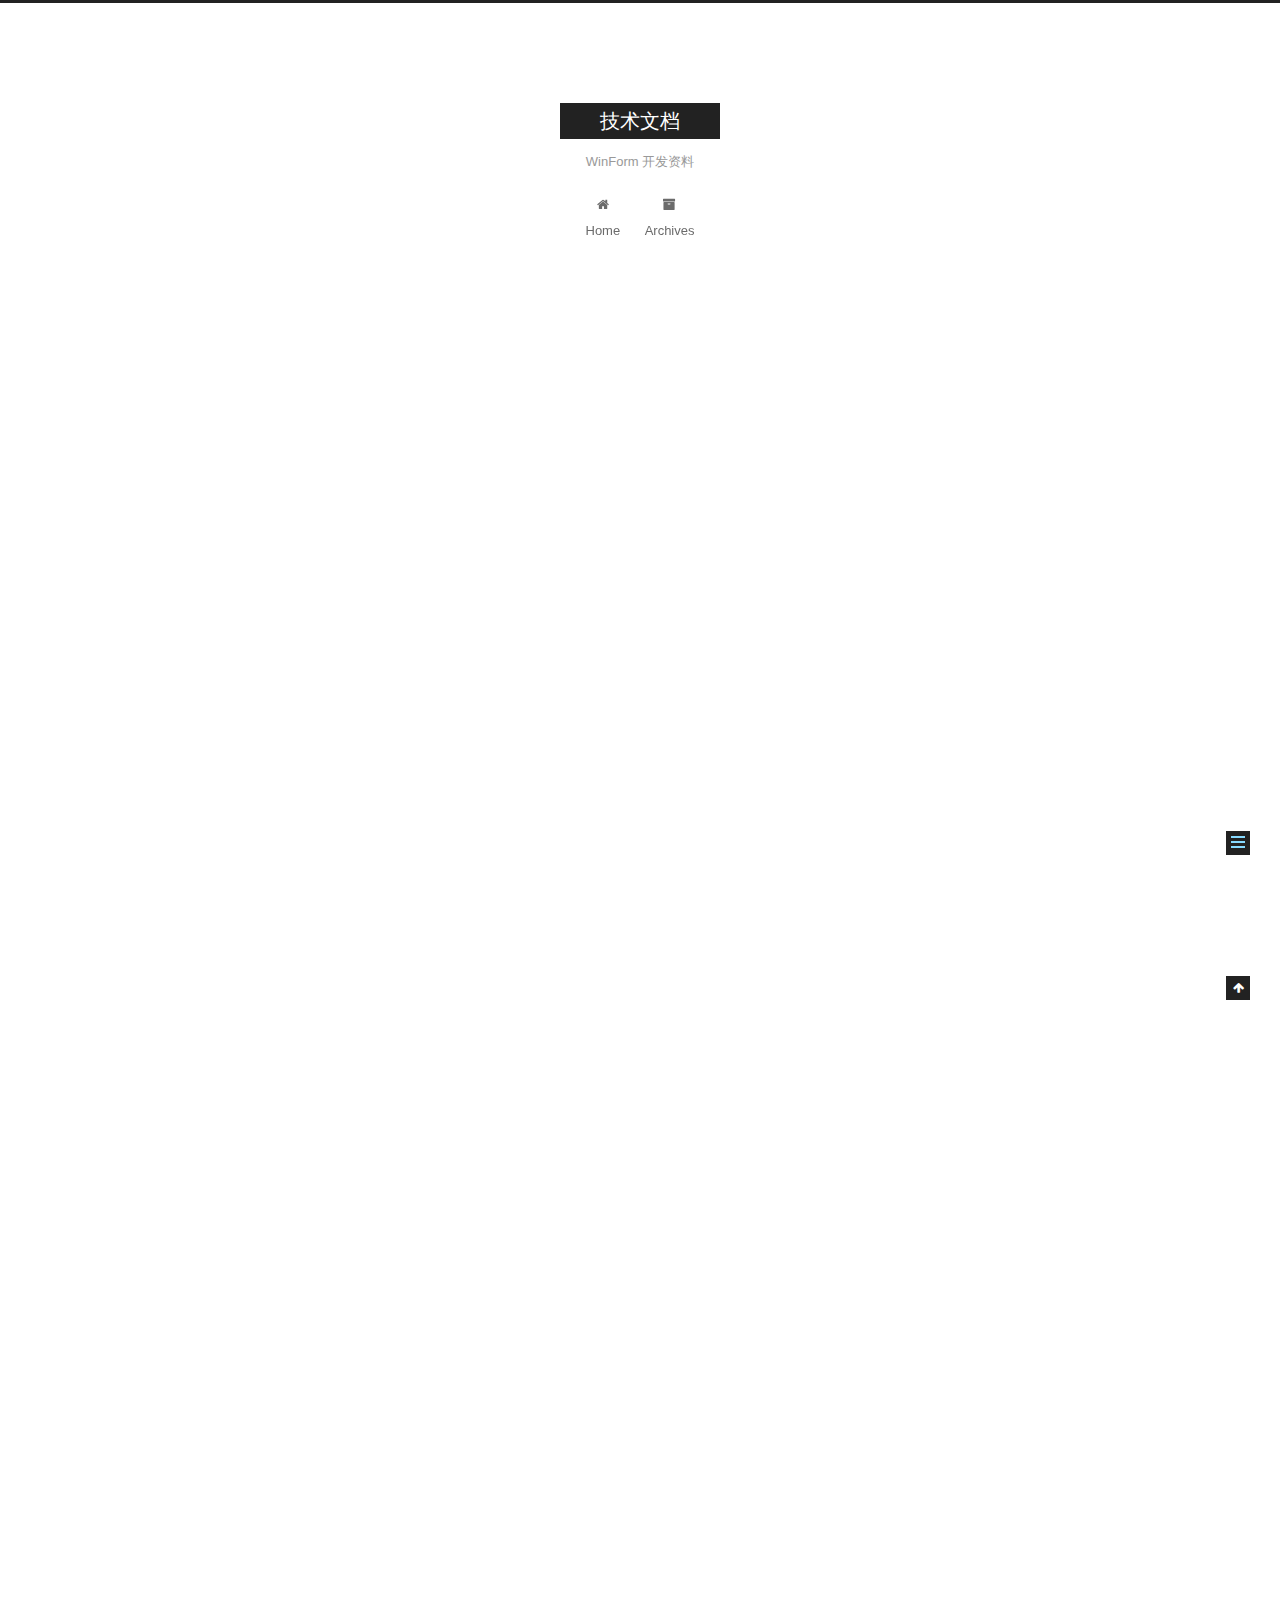
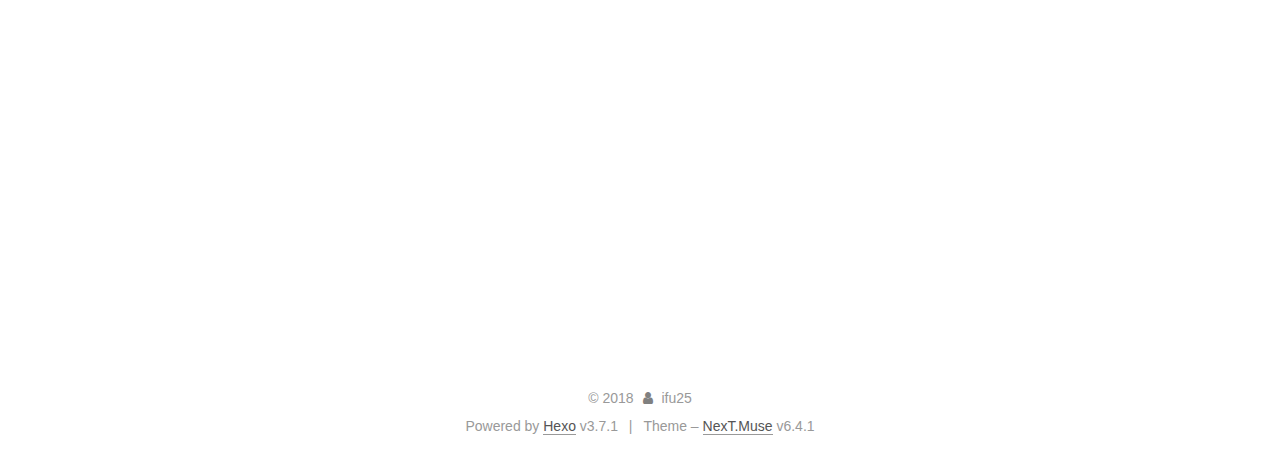
<file: 2018/09/19/dev-resource/index.html>
<!DOCTYPE html>












  


<html class="theme-next muse use-motion" lang="">
<head>
  <meta charset="UTF-8"/>
<meta http-equiv="X-UA-Compatible" content="IE=edge" />
<meta name="viewport" content="width=device-width, initial-scale=1, maximum-scale=2"/>
<meta name="theme-color" content="#222">












<meta http-equiv="Cache-Control" content="no-transform" />
<meta http-equiv="Cache-Control" content="no-siteapp" />






















<link href="/lib/font-awesome/css/font-awesome.min.css?v=4.6.2" rel="stylesheet" type="text/css" />

<link href="/css/main.css?v=6.4.1" rel="stylesheet" type="text/css" />


  <link rel="apple-touch-icon" sizes="180x180" href="/images/apple-touch-icon-next.png?v=6.4.1">


  <link rel="icon" type="image/png" sizes="32x32" href="/images/favicon-32x32-next.png?v=6.4.1">


  <link rel="icon" type="image/png" sizes="16x16" href="/images/favicon-16x16-next.png?v=6.4.1">


  <link rel="mask-icon" href="/images/logo.svg?v=6.4.1" color="#222">









<script type="text/javascript" id="hexo.configurations">
  var NexT = window.NexT || {};
  var CONFIG = {
    root: '/',
    scheme: 'Muse',
    version: '6.4.1',
    sidebar: {"position":"left","display":"post","offset":12,"b2t":false,"scrollpercent":false,"onmobile":false},
    fancybox: false,
    fastclick: false,
    lazyload: false,
    tabs: true,
    motion: {"enable":true,"async":false,"transition":{"post_block":"fadeIn","post_header":"slideDownIn","post_body":"slideDownIn","coll_header":"slideLeftIn","sidebar":"slideUpIn"}},
    algolia: {
      applicationID: '',
      apiKey: '',
      indexName: '',
      hits: {"per_page":10},
      labels: {"input_placeholder":"Search for Posts","hits_empty":"We didn't find any results for the search: ${query}","hits_stats":"${hits} results found in ${time} ms"}
    }
  };
</script>


  




  <meta name="description" content="此文用于收集及分享开发中可能会用到的比较不错的资源，持续更新… 工具篇 Node  Node中文文档：https://www.nodeapp.cn/ Npm中文文档：https://www.npmjs.com.cn/ Git  WebPack中文网：https://www.webpackjs.com  WebJavascript 框架 React Vue JQuery中文文档：https://ww">
<meta property="og:type" content="article">
<meta property="og:title" content="开发资源分享">
<meta property="og:url" content="http://yoursite.com/2018/09/19/dev-resource/index.html">
<meta property="og:site_name" content="技术文档">
<meta property="og:description" content="此文用于收集及分享开发中可能会用到的比较不错的资源，持续更新… 工具篇 Node  Node中文文档：https://www.nodeapp.cn/ Npm中文文档：https://www.npmjs.com.cn/ Git  WebPack中文网：https://www.webpackjs.com  WebJavascript 框架 React Vue JQuery中文文档：https://ww">
<meta property="og:locale" content="default">
<meta property="og:updated_time" content="2018-09-19T02:33:48.000Z">
<meta name="twitter:card" content="summary">
<meta name="twitter:title" content="开发资源分享">
<meta name="twitter:description" content="此文用于收集及分享开发中可能会用到的比较不错的资源，持续更新… 工具篇 Node  Node中文文档：https://www.nodeapp.cn/ Npm中文文档：https://www.npmjs.com.cn/ Git  WebPack中文网：https://www.webpackjs.com  WebJavascript 框架 React Vue JQuery中文文档：https://ww">






  <link rel="canonical" href="http://yoursite.com/2018/09/19/dev-resource/"/>



<script type="text/javascript" id="page.configurations">
  CONFIG.page = {
    sidebar: "",
  };
</script>

  <title>开发资源分享 | 技术文档</title>
  









  <noscript>
  <style type="text/css">
    .use-motion .motion-element,
    .use-motion .brand,
    .use-motion .menu-item,
    .sidebar-inner,
    .use-motion .post-block,
    .use-motion .pagination,
    .use-motion .comments,
    .use-motion .post-header,
    .use-motion .post-body,
    .use-motion .collection-title { opacity: initial; }

    .use-motion .logo,
    .use-motion .site-title,
    .use-motion .site-subtitle {
      opacity: initial;
      top: initial;
    }

    .use-motion {
      .logo-line-before i { left: initial; }
      .logo-line-after i { right: initial; }
    }
  </style>
</noscript>

</head>

<body itemscope itemtype="http://schema.org/WebPage" lang="default">

  
  
    
  

  <div class="container sidebar-position-left page-post-detail">
    <div class="headband"></div>

    <header id="header" class="header" itemscope itemtype="http://schema.org/WPHeader">
      <div class="header-inner"><div class="site-brand-wrapper">
  <div class="site-meta ">
    

    <div class="custom-logo-site-title">
      <a href="/" class="brand" rel="start">
        <span class="logo-line-before"><i></i></span>
        <span class="site-title">技术文档</span>
        <span class="logo-line-after"><i></i></span>
      </a>
    </div>
    
      
        <p class="site-subtitle">WinForm 开发资料</p>
      
    
  </div>

  <div class="site-nav-toggle">
    <button aria-label="Toggle navigation bar">
      <span class="btn-bar"></span>
      <span class="btn-bar"></span>
      <span class="btn-bar"></span>
    </button>
  </div>
</div>



<nav class="site-nav">
  
    <ul id="menu" class="menu">
      
        
        
        
          
          <li class="menu-item menu-item-home">
    <a href="/" rel="section">
      <i class="menu-item-icon fa fa-fw fa-home"></i> <br />Home</a>
  </li>
        
        
        
          
          <li class="menu-item menu-item-archives">
    <a href="/archives/" rel="section">
      <i class="menu-item-icon fa fa-fw fa-archive"></i> <br />Archives</a>
  </li>

      
      
    </ul>
  

  
    

  

  
</nav>



  



</div>
    </header>

    


    <main id="main" class="main">
      <div class="main-inner">
        <div class="content-wrap">
          
          <div id="content" class="content">
            

  <div id="posts" class="posts-expand">
    

  

  
  
  

  

  <article class="post post-type-normal" itemscope itemtype="http://schema.org/Article">
  
  
  
  <div class="post-block">
    <link itemprop="mainEntityOfPage" href="http://yoursite.com/2018/09/19/dev-resource/">

    <span hidden itemprop="author" itemscope itemtype="http://schema.org/Person">
      <meta itemprop="name" content="ifu25">
      <meta itemprop="description" content="">
      <meta itemprop="image" content="/images/avatar.gif">
    </span>

    <span hidden itemprop="publisher" itemscope itemtype="http://schema.org/Organization">
      <meta itemprop="name" content="技术文档">
    </span>

    
      <header class="post-header">

        
        
          <h1 class="post-title" itemprop="name headline">开发资源分享
              
            
          </h1>
        

        <div class="post-meta">
          <span class="post-time">

            
            
            

            
              <span class="post-meta-item-icon">
                <i class="fa fa-calendar-o"></i>
              </span>
              
                <span class="post-meta-item-text">Posted on</span>
              

              
                
              

              <time title="Created: 2018-09-19 10:27:07 / Modified: 10:33:48" itemprop="dateCreated datePublished" datetime="2018-09-19T10:27:07+08:00">2018-09-19</time>
            

            
              

              
            
          </span>

          

          
            
          

          
          

          

          

          

        </div>
      </header>
    

    
    
    
    <div class="post-body" itemprop="articleBody">

      
      

      
        <p>此文用于收集及分享开发中可能会用到的比较不错的资源，持续更新…</p>
<h2 id="工具篇"><a href="#工具篇" class="headerlink" title="工具篇"></a>工具篇</h2><ul>
<li>Node </li>
<li>Node中文文档：<a href="https://www.nodeapp.cn/" target="_blank" rel="noopener">https://www.nodeapp.cn/</a></li>
<li>Npm中文文档：<a href="https://www.npmjs.com.cn/" target="_blank" rel="noopener">https://www.npmjs.com.cn/</a></li>
<li>Git </li>
<li>WebPack中文网：<a href="https://www.webpackjs.com" target="_blank" rel="noopener">https://www.webpackjs.com</a></li>
</ul>
<h2 id="Web"><a href="#Web" class="headerlink" title="Web"></a>Web</h2><h3 id="Javascript-框架"><a href="#Javascript-框架" class="headerlink" title="Javascript 框架"></a>Javascript 框架</h3><ul>
<li>React</li>
<li>Vue</li>
<li>JQuery中文文档：<a href="https://www.jquery123.com/" target="_blank" rel="noopener">https://www.jquery123.com/</a></li>
</ul>
<h3 id="JS-CDN"><a href="#JS-CDN" class="headerlink" title="JS CDN"></a>JS CDN</h3><ul>
<li><a href="https://cdnjs.com/" target="_blank" rel="noopener">https://cdnjs.com/</a></li>
</ul>
<h3 id="UI-控件库"><a href="#UI-控件库" class="headerlink" title="UI 控件库"></a>UI 控件库</h3><ul>
<li>layui ：<a href="http://www.layui.com/" target="_blank" rel="noopener">http://www.layui.com/</a></li>
<li>ztree ：<a href="http://www.treejs.cn" target="_blank" rel="noopener">http://www.treejs.cn</a></li>
</ul>
<h3 id="图像浏览"><a href="#图像浏览" class="headerlink" title="图像浏览"></a>图像浏览</h3><ul>
<li>lightgallery<blockquote>
<p>有好多插件可用，但可直接引用 all 的完整版本 <a href="http://sachinchoolur.github.io/lightGallery/" target="_blank" rel="noopener">http://sachinchoolur.github.io/lightGallery/</a></p>
</blockquote>
</li>
<li>lightgallery.js <blockquote>
<p><a href="https://sachinchoolur.github.io/lightgallery.js/" target="_blank" rel="noopener">https://sachinchoolur.github.io/lightgallery.js/</a><br>npm 无依赖版本，<a href="https://www.npmjs.com/package/lightgallery.js" target="_blank" rel="noopener">https://www.npmjs.com/package/lightgallery.js</a></p>
</blockquote>
</li>
</ul>
<ul>
<li>PhotoSwipe</li>
</ul>
<h3 id="图像浏览-1"><a href="#图像浏览-1" class="headerlink" title="图像浏览"></a>图像浏览</h3><h3 id="图像浏览-2"><a href="#图像浏览-2" class="headerlink" title="图像浏览"></a>图像浏览</h3><h3 id="图像浏览-3"><a href="#图像浏览-3" class="headerlink" title="图像浏览"></a>图像浏览</h3><h3 id="图像浏览-4"><a href="#图像浏览-4" class="headerlink" title="图像浏览"></a>图像浏览</h3><h2 id="WinForm"><a href="#WinForm" class="headerlink" title="WinForm"></a>WinForm</h2>
      
    </div>

    

    
    
    

    

    

    

    <footer class="post-footer">
      

      
      
      

      
        <div class="post-nav">
          <div class="post-nav-next post-nav-item">
            
              <a href="/2018/09/19/hello-world/" rel="next" title="Hello World">
                <i class="fa fa-chevron-left"></i> Hello World
              </a>
            
          </div>

          <span class="post-nav-divider"></span>

          <div class="post-nav-prev post-nav-item">
            
          </div>
        </div>
      

      
      
    </footer>
  </div>
  
  
  
  </article>


  </div>


          </div>
          

  



        </div>
        
          
  
  <div class="sidebar-toggle">
    <div class="sidebar-toggle-line-wrap">
      <span class="sidebar-toggle-line sidebar-toggle-line-first"></span>
      <span class="sidebar-toggle-line sidebar-toggle-line-middle"></span>
      <span class="sidebar-toggle-line sidebar-toggle-line-last"></span>
    </div>
  </div>

  <aside id="sidebar" class="sidebar">
    
    <div class="sidebar-inner">

      

      
        <ul class="sidebar-nav motion-element">
          <li class="sidebar-nav-toc sidebar-nav-active" data-target="post-toc-wrap">
            Table of Contents
          </li>
          <li class="sidebar-nav-overview" data-target="site-overview-wrap">
            Overview
          </li>
        </ul>
      

      <section class="site-overview-wrap sidebar-panel">
        <div class="site-overview">
          <div class="site-author motion-element" itemprop="author" itemscope itemtype="http://schema.org/Person">
            
              <p class="site-author-name" itemprop="name">ifu25</p>
              <p class="site-description motion-element" itemprop="description"></p>
          </div>

          
            <nav class="site-state motion-element">
              
                <div class="site-state-item site-state-posts">
                
                  <a href="/archives/">
                
                    <span class="site-state-item-count">2</span>
                    <span class="site-state-item-name">posts</span>
                  </a>
                </div>
              

              

              
            </nav>
          

          

          

          
          

          
          

          
            
          
          

        </div>
      </section>

      
      <!--noindex-->
        <section class="post-toc-wrap motion-element sidebar-panel sidebar-panel-active">
          <div class="post-toc">

            
              
            

            
              <div class="post-toc-content"><ol class="nav"><li class="nav-item nav-level-2"><a class="nav-link" href="#工具篇"><span class="nav-number">1.</span> <span class="nav-text">工具篇</span></a></li><li class="nav-item nav-level-2"><a class="nav-link" href="#Web"><span class="nav-number">2.</span> <span class="nav-text">Web</span></a><ol class="nav-child"><li class="nav-item nav-level-3"><a class="nav-link" href="#Javascript-框架"><span class="nav-number">2.1.</span> <span class="nav-text">Javascript 框架</span></a></li><li class="nav-item nav-level-3"><a class="nav-link" href="#JS-CDN"><span class="nav-number">2.2.</span> <span class="nav-text">JS CDN</span></a></li><li class="nav-item nav-level-3"><a class="nav-link" href="#UI-控件库"><span class="nav-number">2.3.</span> <span class="nav-text">UI 控件库</span></a></li><li class="nav-item nav-level-3"><a class="nav-link" href="#图像浏览"><span class="nav-number">2.4.</span> <span class="nav-text">图像浏览</span></a></li><li class="nav-item nav-level-3"><a class="nav-link" href="#图像浏览-1"><span class="nav-number">2.5.</span> <span class="nav-text">图像浏览</span></a></li><li class="nav-item nav-level-3"><a class="nav-link" href="#图像浏览-2"><span class="nav-number">2.6.</span> <span class="nav-text">图像浏览</span></a></li><li class="nav-item nav-level-3"><a class="nav-link" href="#图像浏览-3"><span class="nav-number">2.7.</span> <span class="nav-text">图像浏览</span></a></li><li class="nav-item nav-level-3"><a class="nav-link" href="#图像浏览-4"><span class="nav-number">2.8.</span> <span class="nav-text">图像浏览</span></a></li></ol></li><li class="nav-item nav-level-2"><a class="nav-link" href="#WinForm"><span class="nav-number">3.</span> <span class="nav-text">WinForm</span></a></li></ol></div>
            

          </div>
        </section>
      <!--/noindex-->
      

      

    </div>
  </aside>


        
      </div>
    </main>

    <footer id="footer" class="footer">
      <div class="footer-inner">
        <div class="copyright">&copy; <span itemprop="copyrightYear">2018</span>
  <span class="with-love" id="animate">
    <i class="fa fa-user"></i>
  </span>
  <span class="author" itemprop="copyrightHolder">ifu25</span>

  

  
</div>




  <div class="powered-by">Powered by <a class="theme-link" target="_blank" href="https://hexo.io">Hexo</a> v3.7.1</div>



  <span class="post-meta-divider">|</span>



  <div class="theme-info">Theme – <a class="theme-link" target="_blank" href="https://theme-next.org">NexT.Muse</a> v6.4.1</div>




        








        
      </div>
    </footer>

    
      <div class="back-to-top">
        <i class="fa fa-arrow-up"></i>
        
      </div>
    

    
	
    

    
  </div>

  

<script type="text/javascript">
  if (Object.prototype.toString.call(window.Promise) !== '[object Function]') {
    window.Promise = null;
  }
</script>


























  
  
    <script type="text/javascript" src="/lib/jquery/index.js?v=2.1.3"></script>
  

  
  
    <script type="text/javascript" src="/lib/velocity/velocity.min.js?v=1.2.1"></script>
  

  
  
    <script type="text/javascript" src="/lib/velocity/velocity.ui.min.js?v=1.2.1"></script>
  


  


  <script type="text/javascript" src="/js/src/utils.js?v=6.4.1"></script>

  <script type="text/javascript" src="/js/src/motion.js?v=6.4.1"></script>



  
  

  
  <script type="text/javascript" src="/js/src/scrollspy.js?v=6.4.1"></script>
<script type="text/javascript" src="/js/src/post-details.js?v=6.4.1"></script>



  


  <script type="text/javascript" src="/js/src/bootstrap.js?v=6.4.1"></script>



  



  










  





  

  

  

  

  
  

  

  

  

  

  

</body>
</html>
</file>
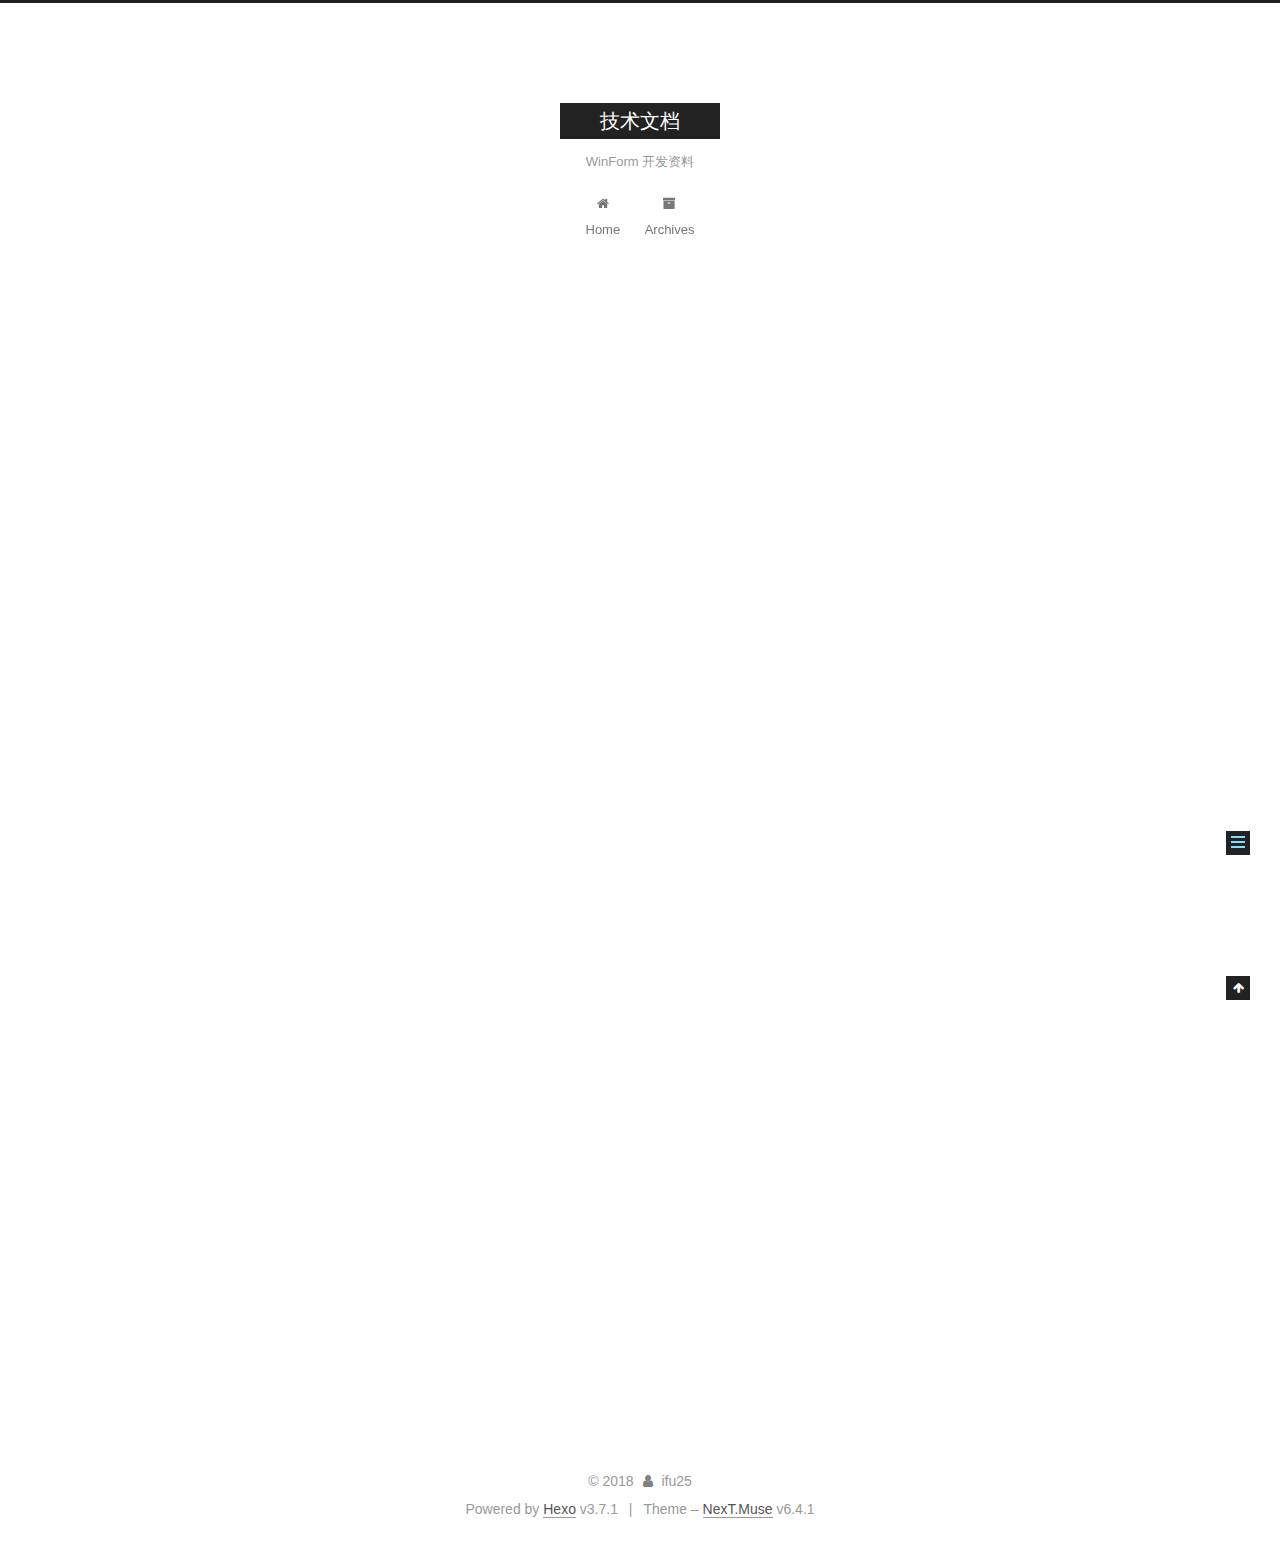
<file: 2018/09/19/hello-world/index.html>
<!DOCTYPE html>












  


<html class="theme-next muse use-motion" lang="">
<head>
  <meta charset="UTF-8"/>
<meta http-equiv="X-UA-Compatible" content="IE=edge" />
<meta name="viewport" content="width=device-width, initial-scale=1, maximum-scale=2"/>
<meta name="theme-color" content="#222">












<meta http-equiv="Cache-Control" content="no-transform" />
<meta http-equiv="Cache-Control" content="no-siteapp" />






















<link href="/lib/font-awesome/css/font-awesome.min.css?v=4.6.2" rel="stylesheet" type="text/css" />

<link href="/css/main.css?v=6.4.1" rel="stylesheet" type="text/css" />


  <link rel="apple-touch-icon" sizes="180x180" href="/images/apple-touch-icon-next.png?v=6.4.1">


  <link rel="icon" type="image/png" sizes="32x32" href="/images/favicon-32x32-next.png?v=6.4.1">


  <link rel="icon" type="image/png" sizes="16x16" href="/images/favicon-16x16-next.png?v=6.4.1">


  <link rel="mask-icon" href="/images/logo.svg?v=6.4.1" color="#222">









<script type="text/javascript" id="hexo.configurations">
  var NexT = window.NexT || {};
  var CONFIG = {
    root: '/',
    scheme: 'Muse',
    version: '6.4.1',
    sidebar: {"position":"left","display":"post","offset":12,"b2t":false,"scrollpercent":false,"onmobile":false},
    fancybox: false,
    fastclick: false,
    lazyload: false,
    tabs: true,
    motion: {"enable":true,"async":false,"transition":{"post_block":"fadeIn","post_header":"slideDownIn","post_body":"slideDownIn","coll_header":"slideLeftIn","sidebar":"slideUpIn"}},
    algolia: {
      applicationID: '',
      apiKey: '',
      indexName: '',
      hits: {"per_page":10},
      labels: {"input_placeholder":"Search for Posts","hits_empty":"We didn't find any results for the search: ${query}","hits_stats":"${hits} results found in ${time} ms"}
    }
  };
</script>


  




  <meta name="description" content="Welcome to Hexo! This is your very first post. Check documentation for more info. If you get any problems when using Hexo, you can find the answer in troubleshooting or you can ask me on GitHub. Quick">
<meta property="og:type" content="article">
<meta property="og:title" content="Hello World">
<meta property="og:url" content="http://yoursite.com/2018/09/19/hello-world/index.html">
<meta property="og:site_name" content="技术文档">
<meta property="og:description" content="Welcome to Hexo! This is your very first post. Check documentation for more info. If you get any problems when using Hexo, you can find the answer in troubleshooting or you can ask me on GitHub. Quick">
<meta property="og:locale" content="default">
<meta property="og:updated_time" content="2018-09-19T01:47:33.000Z">
<meta name="twitter:card" content="summary">
<meta name="twitter:title" content="Hello World">
<meta name="twitter:description" content="Welcome to Hexo! This is your very first post. Check documentation for more info. If you get any problems when using Hexo, you can find the answer in troubleshooting or you can ask me on GitHub. Quick">






  <link rel="canonical" href="http://yoursite.com/2018/09/19/hello-world/"/>



<script type="text/javascript" id="page.configurations">
  CONFIG.page = {
    sidebar: "",
  };
</script>

  <title>Hello World | 技术文档</title>
  









  <noscript>
  <style type="text/css">
    .use-motion .motion-element,
    .use-motion .brand,
    .use-motion .menu-item,
    .sidebar-inner,
    .use-motion .post-block,
    .use-motion .pagination,
    .use-motion .comments,
    .use-motion .post-header,
    .use-motion .post-body,
    .use-motion .collection-title { opacity: initial; }

    .use-motion .logo,
    .use-motion .site-title,
    .use-motion .site-subtitle {
      opacity: initial;
      top: initial;
    }

    .use-motion {
      .logo-line-before i { left: initial; }
      .logo-line-after i { right: initial; }
    }
  </style>
</noscript>

</head>

<body itemscope itemtype="http://schema.org/WebPage" lang="default">

  
  
    
  

  <div class="container sidebar-position-left page-post-detail">
    <div class="headband"></div>

    <header id="header" class="header" itemscope itemtype="http://schema.org/WPHeader">
      <div class="header-inner"><div class="site-brand-wrapper">
  <div class="site-meta ">
    

    <div class="custom-logo-site-title">
      <a href="/" class="brand" rel="start">
        <span class="logo-line-before"><i></i></span>
        <span class="site-title">技术文档</span>
        <span class="logo-line-after"><i></i></span>
      </a>
    </div>
    
      
        <p class="site-subtitle">WinForm 开发资料</p>
      
    
  </div>

  <div class="site-nav-toggle">
    <button aria-label="Toggle navigation bar">
      <span class="btn-bar"></span>
      <span class="btn-bar"></span>
      <span class="btn-bar"></span>
    </button>
  </div>
</div>



<nav class="site-nav">
  
    <ul id="menu" class="menu">
      
        
        
        
          
          <li class="menu-item menu-item-home">
    <a href="/" rel="section">
      <i class="menu-item-icon fa fa-fw fa-home"></i> <br />Home</a>
  </li>
        
        
        
          
          <li class="menu-item menu-item-archives">
    <a href="/archives/" rel="section">
      <i class="menu-item-icon fa fa-fw fa-archive"></i> <br />Archives</a>
  </li>

      
      
    </ul>
  

  
    

  

  
</nav>



  



</div>
    </header>

    


    <main id="main" class="main">
      <div class="main-inner">
        <div class="content-wrap">
          
          <div id="content" class="content">
            

  <div id="posts" class="posts-expand">
    

  

  
  
  

  

  <article class="post post-type-normal" itemscope itemtype="http://schema.org/Article">
  
  
  
  <div class="post-block">
    <link itemprop="mainEntityOfPage" href="http://yoursite.com/2018/09/19/hello-world/">

    <span hidden itemprop="author" itemscope itemtype="http://schema.org/Person">
      <meta itemprop="name" content="ifu25">
      <meta itemprop="description" content="">
      <meta itemprop="image" content="/images/avatar.gif">
    </span>

    <span hidden itemprop="publisher" itemscope itemtype="http://schema.org/Organization">
      <meta itemprop="name" content="技术文档">
    </span>

    
      <header class="post-header">

        
        
          <h1 class="post-title" itemprop="name headline">Hello World
              
            
          </h1>
        

        <div class="post-meta">
          <span class="post-time">

            
            
            

            
              <span class="post-meta-item-icon">
                <i class="fa fa-calendar-o"></i>
              </span>
              
                <span class="post-meta-item-text">Posted on</span>
              

              
                
              

              <time title="Created: 2018-09-19 09:47:33" itemprop="dateCreated datePublished" datetime="2018-09-19T09:47:33+08:00">2018-09-19</time>
            

            
          </span>

          

          
            
          

          
          

          

          

          

        </div>
      </header>
    

    
    
    
    <div class="post-body" itemprop="articleBody">

      
      

      
        <p>Welcome to <a href="https://hexo.io/" target="_blank" rel="noopener">Hexo</a>! This is your very first post. Check <a href="https://hexo.io/docs/" target="_blank" rel="noopener">documentation</a> for more info. If you get any problems when using Hexo, you can find the answer in <a href="https://hexo.io/docs/troubleshooting.html" target="_blank" rel="noopener">troubleshooting</a> or you can ask me on <a href="https://github.com/hexojs/hexo/issues" target="_blank" rel="noopener">GitHub</a>.</p>
<h2 id="Quick-Start"><a href="#Quick-Start" class="headerlink" title="Quick Start"></a>Quick Start</h2><h3 id="Create-a-new-post"><a href="#Create-a-new-post" class="headerlink" title="Create a new post"></a>Create a new post</h3><figure class="highlight bash"><table><tr><td class="gutter"><pre><span class="line">1</span><br></pre></td><td class="code"><pre><span class="line">$ hexo new <span class="string">"My New Post"</span></span><br></pre></td></tr></table></figure>
<p>More info: <a href="https://hexo.io/docs/writing.html" target="_blank" rel="noopener">Writing</a></p>
<h3 id="Run-server"><a href="#Run-server" class="headerlink" title="Run server"></a>Run server</h3><figure class="highlight bash"><table><tr><td class="gutter"><pre><span class="line">1</span><br></pre></td><td class="code"><pre><span class="line">$ hexo server</span><br></pre></td></tr></table></figure>
<p>More info: <a href="https://hexo.io/docs/server.html" target="_blank" rel="noopener">Server</a></p>
<h3 id="Generate-static-files"><a href="#Generate-static-files" class="headerlink" title="Generate static files"></a>Generate static files</h3><figure class="highlight bash"><table><tr><td class="gutter"><pre><span class="line">1</span><br></pre></td><td class="code"><pre><span class="line">$ hexo generate</span><br></pre></td></tr></table></figure>
<p>More info: <a href="https://hexo.io/docs/generating.html" target="_blank" rel="noopener">Generating</a></p>
<h3 id="Deploy-to-remote-sites"><a href="#Deploy-to-remote-sites" class="headerlink" title="Deploy to remote sites"></a>Deploy to remote sites</h3><figure class="highlight bash"><table><tr><td class="gutter"><pre><span class="line">1</span><br></pre></td><td class="code"><pre><span class="line">$ hexo deploy</span><br></pre></td></tr></table></figure>
<p>More info: <a href="https://hexo.io/docs/deployment.html" target="_blank" rel="noopener">Deployment</a></p>

      
    </div>

    

    
    
    

    

    

    

    <footer class="post-footer">
      

      
      
      

      
        <div class="post-nav">
          <div class="post-nav-next post-nav-item">
            
          </div>

          <span class="post-nav-divider"></span>

          <div class="post-nav-prev post-nav-item">
            
              <a href="/2018/09/19/dev-resource/" rel="prev" title="开发资源分享">
                开发资源分享 <i class="fa fa-chevron-right"></i>
              </a>
            
          </div>
        </div>
      

      
      
    </footer>
  </div>
  
  
  
  </article>


  </div>


          </div>
          

  



        </div>
        
          
  
  <div class="sidebar-toggle">
    <div class="sidebar-toggle-line-wrap">
      <span class="sidebar-toggle-line sidebar-toggle-line-first"></span>
      <span class="sidebar-toggle-line sidebar-toggle-line-middle"></span>
      <span class="sidebar-toggle-line sidebar-toggle-line-last"></span>
    </div>
  </div>

  <aside id="sidebar" class="sidebar">
    
    <div class="sidebar-inner">

      

      
        <ul class="sidebar-nav motion-element">
          <li class="sidebar-nav-toc sidebar-nav-active" data-target="post-toc-wrap">
            Table of Contents
          </li>
          <li class="sidebar-nav-overview" data-target="site-overview-wrap">
            Overview
          </li>
        </ul>
      

      <section class="site-overview-wrap sidebar-panel">
        <div class="site-overview">
          <div class="site-author motion-element" itemprop="author" itemscope itemtype="http://schema.org/Person">
            
              <p class="site-author-name" itemprop="name">ifu25</p>
              <p class="site-description motion-element" itemprop="description"></p>
          </div>

          
            <nav class="site-state motion-element">
              
                <div class="site-state-item site-state-posts">
                
                  <a href="/archives/">
                
                    <span class="site-state-item-count">2</span>
                    <span class="site-state-item-name">posts</span>
                  </a>
                </div>
              

              

              
            </nav>
          

          

          

          
          

          
          

          
            
          
          

        </div>
      </section>

      
      <!--noindex-->
        <section class="post-toc-wrap motion-element sidebar-panel sidebar-panel-active">
          <div class="post-toc">

            
              
            

            
              <div class="post-toc-content"><ol class="nav"><li class="nav-item nav-level-2"><a class="nav-link" href="#Quick-Start"><span class="nav-number">1.</span> <span class="nav-text">Quick Start</span></a><ol class="nav-child"><li class="nav-item nav-level-3"><a class="nav-link" href="#Create-a-new-post"><span class="nav-number">1.1.</span> <span class="nav-text">Create a new post</span></a></li><li class="nav-item nav-level-3"><a class="nav-link" href="#Run-server"><span class="nav-number">1.2.</span> <span class="nav-text">Run server</span></a></li><li class="nav-item nav-level-3"><a class="nav-link" href="#Generate-static-files"><span class="nav-number">1.3.</span> <span class="nav-text">Generate static files</span></a></li><li class="nav-item nav-level-3"><a class="nav-link" href="#Deploy-to-remote-sites"><span class="nav-number">1.4.</span> <span class="nav-text">Deploy to remote sites</span></a></li></ol></li></ol></div>
            

          </div>
        </section>
      <!--/noindex-->
      

      

    </div>
  </aside>


        
      </div>
    </main>

    <footer id="footer" class="footer">
      <div class="footer-inner">
        <div class="copyright">&copy; <span itemprop="copyrightYear">2018</span>
  <span class="with-love" id="animate">
    <i class="fa fa-user"></i>
  </span>
  <span class="author" itemprop="copyrightHolder">ifu25</span>

  

  
</div>




  <div class="powered-by">Powered by <a class="theme-link" target="_blank" href="https://hexo.io">Hexo</a> v3.7.1</div>



  <span class="post-meta-divider">|</span>



  <div class="theme-info">Theme – <a class="theme-link" target="_blank" href="https://theme-next.org">NexT.Muse</a> v6.4.1</div>




        








        
      </div>
    </footer>

    
      <div class="back-to-top">
        <i class="fa fa-arrow-up"></i>
        
      </div>
    

    
	
    

    
  </div>

  

<script type="text/javascript">
  if (Object.prototype.toString.call(window.Promise) !== '[object Function]') {
    window.Promise = null;
  }
</script>


























  
  
    <script type="text/javascript" src="/lib/jquery/index.js?v=2.1.3"></script>
  

  
  
    <script type="text/javascript" src="/lib/velocity/velocity.min.js?v=1.2.1"></script>
  

  
  
    <script type="text/javascript" src="/lib/velocity/velocity.ui.min.js?v=1.2.1"></script>
  


  


  <script type="text/javascript" src="/js/src/utils.js?v=6.4.1"></script>

  <script type="text/javascript" src="/js/src/motion.js?v=6.4.1"></script>



  
  

  
  <script type="text/javascript" src="/js/src/scrollspy.js?v=6.4.1"></script>
<script type="text/javascript" src="/js/src/post-details.js?v=6.4.1"></script>



  


  <script type="text/javascript" src="/js/src/bootstrap.js?v=6.4.1"></script>



  



  










  





  

  

  

  

  
  

  

  

  

  

  

</body>
</html>
</file>
<file: css/main.css>
/* normalize.css v3.0.2 | MIT License | git.io/normalize */
html {
  font-family: sans-serif; /* 1 */
  -ms-text-size-adjust: 100%; /* 2 */
  -webkit-text-size-adjust: 100%; /* 2 */
}
body {
  margin: 0;
}
article,
aside,
details,
figcaption,
figure,
footer,
header,
hgroup,
main,
menu,
nav,
section,
summary {
  display: block;
}
audio,
canvas,
progress,
video {
  display: inline-block; /* 1 */
  vertical-align: baseline; /* 2 */
}
audio:not([controls]) {
  display: none;
  height: 0;
}
[hidden],
template {
  display: none;
}
a {
  background-color: transparent;
}
a:active,
a:hover {
  outline: 0;
}
abbr[title] {
  border-bottom: 1px dotted;
}
b,
strong {
  font-weight: bold;
}
dfn {
  font-style: italic;
}
h1 {
  font-size: 2em;
  margin: 0.67em 0;
}
mark {
  background: #ff0;
  color: #000;
}
small {
  font-size: 80%;
}
sub,
sup {
  font-size: 75%;
  line-height: 0;
  position: relative;
  vertical-align: baseline;
}
sup {
  top: -0.5em;
}
sub {
  bottom: -0.25em;
}
img {
  border: 0;
}
svg:not(:root) {
  overflow: hidden;
}
figure {
  margin: 1em 40px;
}
hr {
  -moz-box-sizing: content-box;
  box-sizing: content-box;
  height: 0;
}
pre {
  overflow: auto;
}
code,
kbd,
pre,
samp {
  font-family: monospace, monospace;
  font-size: 1em;
}
button,
input,
optgroup,
select,
textarea {
  color: inherit; /* 1 */
  font: inherit; /* 2 */
  margin: 0; /* 3 */
}
button {
  overflow: visible;
}
button,
select {
  text-transform: none;
}
button,
html input[type="button"],
input[type="reset"],
input[type="submit"] {
  -webkit-appearance: button; /* 2 */
  cursor: pointer; /* 3 */
}
button[disabled],
html input[disabled] {
  cursor: default;
}
button::-moz-focus-inner,
input::-moz-focus-inner {
  border: 0;
  padding: 0;
}
input {
  line-height: normal;
}
input[type="checkbox"],
input[type="radio"] {
  box-sizing: border-box; /* 1 */
  padding: 0; /* 2 */
}
input[type="number"]::-webkit-inner-spin-button,
input[type="number"]::-webkit-outer-spin-button {
  height: auto;
}
input[type="search"] {
  -webkit-appearance: textfield; /* 1 */
  -moz-box-sizing: content-box;
  -webkit-box-sizing: content-box; /* 2 */
  box-sizing: content-box;
}
input[type="search"]::-webkit-search-cancel-button,
input[type="search"]::-webkit-search-decoration {
  -webkit-appearance: none;
}
fieldset {
  border: 1px solid #c0c0c0;
  margin: 0 2px;
  padding: 0.35em 0.625em 0.75em;
}
legend {
  border: 0; /* 1 */
  padding: 0; /* 2 */
}
textarea {
  overflow: auto;
}
optgroup {
  font-weight: bold;
}
table {
  border-collapse: collapse;
  border-spacing: 0;
}
td,
th {
  padding: 0;
}
::selection {
  background: #262a30;
  color: #fff;
}
body {
  position: relative;
  font-family: 'Lato', "PingFang SC", "Microsoft YaHei", sans-serif;
  font-size: 14px;
  line-height: 2;
  color: #555;
  background: #fff;
}
@media (max-width: 767px) {
  body {
    padding-right: 0 !important;
  }
}
@media (min-width: 768px) and (max-width: 991px) {
  body {
    padding-right: 0 !important;
  }
}
@media (min-width: 1200px) {
  body {
    font-size: 16px;
  }
}
h1,
h2,
h3,
h4,
h5,
h6 {
  margin: 0;
  padding: 0;
  font-weight: bold;
  line-height: 1.5;
  font-family: 'Lato', "PingFang SC", "Microsoft YaHei", sans-serif;
}
h1,
h2,
h3,
h4,
h5,
h6 {
  margin: 20px 0 15px;
}
h1 {
  font-size: 22px;
}
@media (max-width: 767px) {
  h1 {
    font-size: 18px;
  }
}
h2 {
  font-size: 20px;
}
@media (max-width: 767px) {
  h2 {
    font-size: 16px;
  }
}
h3 {
  font-size: 18px;
}
@media (max-width: 767px) {
  h3 {
    font-size: 14px;
  }
}
h4 {
  font-size: 16px;
}
@media (max-width: 767px) {
  h4 {
    font-size: 12px;
  }
}
h5 {
  font-size: 14px;
}
@media (max-width: 767px) {
  h5 {
    font-size: 10px;
  }
}
h6 {
  font-size: 12px;
}
@media (max-width: 767px) {
  h6 {
    font-size: 8px;
  }
}
p {
  margin: 0 0 20px 0;
}
a {
  color: #555;
  text-decoration: none;
  outline: none;
  border-bottom: 1px solid #999;
  word-wrap: break-word;
}
a:hover {
  color: #222;
  border-bottom-color: #222;
}
blockquote {
  margin: 0;
  padding: 0;
}
img {
  display: block;
  margin: auto;
  max-width: 100%;
  height: auto;
}
hr {
  margin: 40px 0;
  height: 3px;
  border: none;
  background-color: #ddd;
  background-image: repeating-linear-gradient(-45deg, #fff, #fff 4px, transparent 4px, transparent 8px);
}
blockquote {
  padding: 0 15px;
  color: #666;
  border-left: 4px solid #ddd;
}
blockquote cite::before {
  content: "-";
  padding: 0 5px;
}
dt {
  font-weight: 700;
}
dd {
  margin: 0;
  padding: 0;
}
kbd {
  border: 1px solid #ccc;
  border-radius: 0.2em;
  box-shadow: 0.1em 0.1em 0.2em rgba(0,0,0,0.1);
  background-color: #f9f9f9;
  font-family: inherit;
  background-image: -webkit-linear-gradient(top, #eee, #fff, #eee);
  padding: 0.1em 0.3em;
  white-space: nowrap;
}
.text-left {
  text-align: left;
}
.text-center {
  text-align: center;
}
.text-right {
  text-align: right;
}
.text-justify {
  text-align: justify;
}
.text-nowrap {
  white-space: nowrap;
}
.text-lowercase {
  text-transform: lowercase;
}
.text-uppercase {
  text-transform: uppercase;
}
.text-capitalize {
  text-transform: capitalize;
}
.center-block {
  display: block;
  margin-left: auto;
  margin-right: auto;
}
.clearfix:before,
.clearfix:after {
  content: " ";
  display: table;
}
.clearfix:after {
  clear: both;
}
.pullquote {
  width: 45%;
}
.pullquote.left {
  float: left;
  margin-left: 5px;
  margin-right: 10px;
}
.pullquote.right {
  float: right;
  margin-left: 10px;
  margin-right: 5px;
}
.affix.affix.affix {
  position: fixed;
}
.translation {
  margin-top: -20px;
  font-size: 14px;
  color: #999;
}
.scrollbar-measure {
  width: 100px;
  height: 100px;
  overflow: scroll;
  position: absolute;
  top: -9999px;
}
.use-motion .motion-element {
  opacity: 0;
}
table {
  margin: 20px 0;
  width: 100%;
  border-collapse: collapse;
  border-spacing: 0;
  border: 1px solid #ddd;
  font-size: 14px;
  word-wrap: break-all;
}
table>tbody>tr:nth-of-type(odd) {
  background-color: #f9f9f9;
}
table>tbody>tr:hover {
  background-color: #f5f5f5;
}
caption,
th,
td {
  padding: 8px;
  text-align: left;
  vertical-align: middle;
  font-weight: normal;
}
th,
td {
  border-bottom: 3px solid #ddd;
  border-right: 1px solid #eee;
}
th {
  padding-bottom: 10px;
  font-weight: 700;
}
td {
  border-bottom-width: 1px;
}
html,
body {
  height: 100%;
}
.container {
  position: relative;
  min-height: 100%;
}
.header-inner {
  margin: 0 auto;
  padding: 100px 0 70px;
  width: 700px;
}
@media (min-width: 1200px) {
  .container .header-inner {
    width: 800px;
  }
}
@media (min-width: 1600px) {
  .container .header-inner {
    width: 900px;
  }
}
.main {
  padding-bottom: 150px;
}
.main-inner {
  margin: 0 auto;
  width: 700px;
}
@media (min-width: 1200px) {
  .container .main-inner {
    width: 800px;
  }
}
@media (min-width: 1600px) {
  .container .main-inner {
    width: 900px;
  }
}
.footer {
  position: absolute;
  left: 0;
  bottom: 0;
  width: 100%;
  min-height: 50px;
}
.footer-inner {
  box-sizing: border-box;
  margin: 20px auto;
  width: 700px;
}
@media (min-width: 1200px) {
  .container .footer-inner {
    width: 800px;
  }
}
@media (min-width: 1600px) {
  .container .footer-inner {
    width: 900px;
  }
}
pre,
.highlight {
  overflow: auto;
  margin: 20px 0;
  padding: 0;
  font-size: 14px;
  color: #4d4d4c;
  background: #f7f7f7;
  line-height: 1.6;
}
pre,
code {
  font-family: consolas, Menlo, "PingFang SC", "Microsoft YaHei", monospace;
}
code {
  padding: 2px 4px;
  word-wrap: break-word;
  color: #555;
  background: #eee;
  border-radius: 3px;
  font-size: 14px;
}
pre {
  padding: 10px;
}
pre code {
  padding: 0;
  color: #4d4d4c;
  background: none;
  text-shadow: none;
}
.highlight {
  border-radius: 1px;
}
.highlight pre {
  border: none;
  margin: 0;
  padding: 10px 0;
}
.highlight table {
  margin: 0;
  width: auto;
  border: none;
}
.highlight td {
  border: none;
  padding: 0;
}
.highlight figcaption {
  font-size: 1em;
  color: #4d4d4c;
  line-height: 1em;
  margin-bottom: 1em;
  margin: 0em;
  padding: 0.5em;
  background: #eee;
  border-bottom: 1px solid #e9e9e9;
}
.highlight figcaption:before,
.highlight figcaption:after {
  content: " ";
  display: table;
}
.highlight figcaption:after {
  clear: both;
}
.highlight figcaption a {
  float: right;
  color: #4d4d4c;
}
.highlight figcaption a:hover {
  border-bottom-color: #4d4d4c;
}
.highlight .gutter pre {
  padding-left: 10px;
  padding-right: 10px;
  color: #869194;
  text-align: right;
  background-color: #eff2f3;
}
.highlight .code pre {
  width: 100%;
  padding-left: 10px;
  padding-right: 10px;
  background-color: #f7f7f7;
}
.highlight .line {
  height: 20px;
}
.gutter {
  -webkit-user-select: none;
  -moz-user-select: none;
  -ms-user-select: none;
  user-select: none;
}
.gist table {
  width: auto;
}
.gist table td {
  border: none;
}
pre .deletion {
  background: #fdd;
}
pre .addition {
  background: #dfd;
}
pre .meta {
  color: #8959a8;
}
pre .comment {
  color: #8e908c;
}
pre .variable,
pre .attribute,
pre .tag,
pre .regexp,
pre .ruby .constant,
pre .xml .tag .title,
pre .xml .pi,
pre .xml .doctype,
pre .html .doctype,
pre .css .id,
pre .css .class,
pre .css .pseudo {
  color: #c82829;
}
pre .number,
pre .preprocessor,
pre .built_in,
pre .literal,
pre .params,
pre .constant,
pre .command {
  color: #f5871f;
}
pre .ruby .class .title,
pre .css .rules .attribute,
pre .string,
pre .value,
pre .inheritance,
pre .header,
pre .ruby .symbol,
pre .xml .cdata,
pre .special,
pre .number,
pre .formula {
  color: #718c00;
}
pre .title,
pre .css .hexcolor {
  color: #3e999f;
}
pre .function,
pre .python .decorator,
pre .python .title,
pre .ruby .function .title,
pre .ruby .title .keyword,
pre .perl .sub,
pre .javascript .title,
pre .coffeescript .title {
  color: #4271ae;
}
pre .keyword,
pre .javascript .function {
  color: #8959a8;
}
.posts-expand .post-body img.full-image {
  border: none;
}
.blockquote-center,
.page-home .post-type-quote blockquote,
.page-post-detail .post-type-quote blockquote {
  position: relative;
  margin: 40px 0;
  padding: 0;
  border-left: none;
  text-align: center;
}
.blockquote-center::before,
.page-home .post-type-quote blockquote::before,
.page-post-detail .post-type-quote blockquote::before,
.blockquote-center::after,
.page-home .post-type-quote blockquote::after,
.page-post-detail .post-type-quote blockquote::after {
  position: absolute;
  content: ' ';
  display: block;
  width: 100%;
  height: 24px;
  opacity: 0.2;
  background-repeat: no-repeat;
  background-position: 0 -6px;
  background-size: 22px 22px;
}
.blockquote-center::before,
.page-home .post-type-quote blockquote::before,
.page-post-detail .post-type-quote blockquote::before {
  top: -20px;
  background-image: url("../images/quote-l.svg");
  border-top: 1px solid #ccc;
}
.blockquote-center::after,
.page-home .post-type-quote blockquote::after,
.page-post-detail .post-type-quote blockquote::after {
  bottom: -20px;
  background-image: url("../images/quote-r.svg");
  border-bottom: 1px solid #ccc;
  background-position: 100% 8px;
}
.blockquote-center p,
.page-home .post-type-quote blockquote p,
.page-post-detail .post-type-quote blockquote p,
.blockquote-center div,
.page-home .post-type-quote blockquote div,
.page-post-detail .post-type-quote blockquote div {
  text-align: center;
}
.post .post-body .group-picture img {
  box-sizing: border-box;
  padding: 0 3px;
  border: none;
}
.post .group-picture-row {
  overflow: hidden;
  margin-top: 6px;
}
.post .group-picture-row:first-child {
  margin-top: 0;
}
.post .group-picture-column {
  float: left;
}
.page-post-detail .post-body .group-picture-column {
  float: none;
  margin-top: 10px;
  width: auto !important;
}
.page-post-detail .post-body .group-picture-column img {
  margin: 0 auto;
}
.page-archive .group-picture-container {
  overflow: hidden;
}
.page-archive .group-picture-row {
  float: left;
}
.page-archive .group-picture-row:first-child {
  margin-top: 6px;
}
.page-archive .group-picture-column {
  max-width: 150px;
  max-height: 150px;
}
.post-body .note {
  position: relative;
  padding: 15px;
  margin-bottom: 20px;
  border: 1px solid #eee;
  border-left-width: 5px;
  border-radius: 3px;
}
.post-body .note h2,
.post-body .note h3,
.post-body .note h4,
.post-body .note h5,
.post-body .note h6 {
  margin-top: 0;
  margin-bottom: 0;
  border-bottom: initial;
  padding-top: 0 !important;
}
.post-body .note p:first-child,
.post-body .note ul:first-child,
.post-body .note ol:first-child,
.post-body .note table:first-child,
.post-body .note pre:first-child,
.post-body .note blockquote:first-child {
  margin-top: 0;
}
.post-body .note p:last-child,
.post-body .note ul:last-child,
.post-body .note ol:last-child,
.post-body .note table:last-child,
.post-body .note pre:last-child,
.post-body .note blockquote:last-child {
  margin-bottom: 0;
}
.post-body .note.default {
  border-left-color: #777;
}
.post-body .note.default h2,
.post-body .note.default h3,
.post-body .note.default h4,
.post-body .note.default h5,
.post-body .note.default h6 {
  color: #777;
}
.post-body .note.primary {
  border-left-color: #6f42c1;
}
.post-body .note.primary h2,
.post-body .note.primary h3,
.post-body .note.primary h4,
.post-body .note.primary h5,
.post-body .note.primary h6 {
  color: #6f42c1;
}
.post-body .note.info {
  border-left-color: #428bca;
}
.post-body .note.info h2,
.post-body .note.info h3,
.post-body .note.info h4,
.post-body .note.info h5,
.post-body .note.info h6 {
  color: #428bca;
}
.post-body .note.success {
  border-left-color: #5cb85c;
}
.post-body .note.success h2,
.post-body .note.success h3,
.post-body .note.success h4,
.post-body .note.success h5,
.post-body .note.success h6 {
  color: #5cb85c;
}
.post-body .note.warning {
  border-left-color: #f0ad4e;
}
.post-body .note.warning h2,
.post-body .note.warning h3,
.post-body .note.warning h4,
.post-body .note.warning h5,
.post-body .note.warning h6 {
  color: #f0ad4e;
}
.post-body .note.danger {
  border-left-color: #d9534f;
}
.post-body .note.danger h2,
.post-body .note.danger h3,
.post-body .note.danger h4,
.post-body .note.danger h5,
.post-body .note.danger h6 {
  color: #d9534f;
}
.post-body .label {
  display: inline;
  padding: 0 2px;
  white-space: nowrap;
}
.post-body .label.default {
  background-color: #f0f0f0;
}
.post-body .label.primary {
  background-color: #efe6f7;
}
.post-body .label.info {
  background-color: #e5f2f8;
}
.post-body .label.success {
  background-color: #e7f4e9;
}
.post-body .label.warning {
  background-color: #fcf6e1;
}
.post-body .label.danger {
  background-color: #fae8eb;
}
.post-body .tabs {
  position: relative;
  display: block;
  margin-bottom: 20px;
  padding-top: 10px;
}
.post-body .tabs ul.nav-tabs {
  margin: 0;
  padding: 0;
  display: flex;
  margin-bottom: -1px;
}
@media (max-width: 413px) {
  .post-body .tabs ul.nav-tabs {
    display: block;
    margin-bottom: 5px;
  }
}
.post-body .tabs ul.nav-tabs li.tab {
  list-style-type: none !important;
  margin: 0 0.25em 0 0;
  border-top: 3px solid transparent;
  border-left: 1px solid transparent;
  border-right: 1px solid transparent;
}
@media (max-width: 413px) {
  .post-body .tabs ul.nav-tabs li.tab {
    margin: initial;
    border-top: 1px solid transparent;
    border-left: 3px solid transparent;
    border-right: 1px solid transparent;
    border-bottom: 1px solid transparent;
  }
}
.post-body .tabs ul.nav-tabs li.tab a {
  outline: 0;
  border-bottom: initial;
  display: block;
  line-height: 1.8em;
  padding: 0.25em 0.75em;
  transition-duration: 0.2s;
  transition-timing-function: ease-out;
  transition-delay: 0s;
}
.post-body .tabs ul.nav-tabs li.tab a i {
  width: 1.285714285714286em;
}
.post-body .tabs ul.nav-tabs li.tab.active {
  border-top: 3px solid #fc6423;
  border-left: 1px solid #ddd;
  border-right: 1px solid #ddd;
  background-color: #fff;
}
@media (max-width: 413px) {
  .post-body .tabs ul.nav-tabs li.tab.active {
    border-top: 1px solid #ddd;
    border-left: 3px solid #fc6423;
    border-right: 1px solid #ddd;
    border-bottom: 1px solid #ddd;
  }
}
.post-body .tabs ul.nav-tabs li.tab.active a {
  cursor: default;
  color: #555;
}
.post-body .tabs .tab-content {
  background-color: #fff;
}
.post-body .tabs .tab-content .tab-pane {
  border: 1px solid #ddd;
  padding: 20px 20px 0 20px;
}
.post-body .tabs .tab-content .tab-pane:not(.active) {
  display: none !important;
}
.post-body .tabs .tab-content .tab-pane.active {
  display: block !important;
}
.btn {
  display: inline-block;
  padding: 0 20px;
  font-size: 14px;
  color: #fff;
  background: #222;
  border: 2px solid #222;
  text-decoration: none;
  border-radius: 0;
  transition-property: background-color;
  transition-duration: 0.2s;
  transition-timing-function: ease-in-out;
  transition-delay: 0s;
  line-height: 2;
}
.btn:hover {
  border-color: #222;
  color: #222;
  background: #fff;
}
.btn +.btn {
  margin: 0 0 8px 8px;
}
.btn .fa-fw {
  width: 1.285714285714286em;
  text-align: left;
}
.btn-bar {
  display: block;
  width: 22px;
  height: 2px;
  background: #555;
  border-radius: 1px;
}
.btn-bar+.btn-bar {
  margin-top: 4px;
}
.pagination {
  margin: 120px 0 40px;
  text-align: center;
  border-top: 1px solid #eee;
}
.page-number-basic,
.pagination .prev,
.pagination .next,
.pagination .page-number,
.pagination .space {
  display: inline-block;
  position: relative;
  top: -1px;
  margin: 0 10px;
  padding: 0 11px;
}
@media (max-width: 767px) {
  .page-number-basic,
  .pagination .prev,
  .pagination .next,
  .pagination .page-number,
  .pagination .space {
    margin: 0 5px;
  }
}
.pagination .prev,
.pagination .next,
.pagination .page-number {
  border-bottom: 0;
  border-top: 1px solid #eee;
  transition-property: border-color;
  transition-duration: 0.2s;
  transition-timing-function: ease-in-out;
  transition-delay: 0s;
}
.pagination .prev:hover,
.pagination .next:hover,
.pagination .page-number:hover {
  border-top-color: #222;
}
.pagination .space {
  padding: 0;
  margin: 0;
}
.pagination .prev {
  margin-left: 0;
}
.pagination .next {
  margin-right: 0;
}
.pagination .page-number.current {
  color: #fff;
  background: #ccc;
  border-top-color: #ccc;
}
@media (max-width: 767px) {
  .pagination {
    border-top: none;
  }
  .pagination .prev,
  .pagination .next,
  .pagination .page-number {
    margin-bottom: 10px;
    border-top: 0;
    border-bottom: 1px solid #eee;
    padding: 0 10px;
  }
  .pagination .prev:hover,
  .pagination .next:hover,
  .pagination .page-number:hover {
    border-bottom-color: #222;
  }
}
.comments {
  margin: 60px 20px 0;
}
.tag-cloud {
  text-align: center;
}
.tag-cloud a {
  display: inline-block;
  margin: 10px;
}
.back-to-top {
  box-sizing: border-box;
  position: fixed;
  bottom: -100px;
  right: 30px;
  z-index: 1050;
  padding: 0 6px;
  width: 24px;
  background: #222;
  font-size: 12px;
  opacity: 1;
  color: #fff;
  cursor: pointer;
  text-align: center;
  -webkit-transform: translateZ(0);
  transition-property: bottom;
  transition-duration: 0.2s;
  transition-timing-function: ease-in-out;
  transition-delay: 0s;
}
@media (min-width: 768px) and (max-width: 991px) {
  .back-to-top {
    display: none !important;
  }
}
@media (max-width: 767px) {
  .back-to-top {
    display: none !important;
  }
}
.back-to-top.back-to-top-on {
  bottom: 19px;
}
.header {
  background: transparent;
}
.header-inner {
  position: relative;
}
.headband {
  height: 3px;
  background: #222;
}
.site-meta {
  margin: 0;
  text-align: center;
}
@media (max-width: 767px) {
  .site-meta {
    text-align: center;
  }
}
.brand {
  position: relative;
  display: inline-block;
  padding: 0 40px;
  color: #fff;
  background: #222;
  border-bottom: none;
}
.brand:hover {
  color: #fff;
}
.logo {
  display: inline-block;
  margin-right: 5px;
  line-height: 36px;
  vertical-align: top;
}
.site-title {
  display: inline-block;
  vertical-align: top;
  line-height: 36px;
  font-size: 20px;
  font-weight: normal;
  font-family: 'Lato', "PingFang SC", "Microsoft YaHei", sans-serif;
}
.site-subtitle {
  margin-top: 10px;
  font-size: 13px;
  color: #999;
}
.use-motion .brand {
  opacity: 0;
}
.use-motion .logo,
.use-motion .site-title,
.use-motion .site-subtitle {
  opacity: 0;
  position: relative;
  top: -10px;
}
.site-nav-toggle {
  display: none;
  position: absolute;
  top: 10px;
  left: 10px;
}
@media (max-width: 767px) {
  .site-nav-toggle {
    display: block;
  }
}
.site-nav-toggle button {
  margin-top: 2px;
  padding: 9px 10px;
  background: transparent;
  border: none;
}
@media (max-width: 767px) {
  .site-nav {
    display: none;
    margin: 0 -10px;
    padding: 0 10px;
    clear: both;
    border-top: 1px solid #ddd;
  }
}
@media (min-width: 768px) and (max-width: 991px) {
  .site-nav {
    display: block !important;
  }
}
@media (min-width: 992px) {
  .site-nav {
    display: block !important;
  }
}
.menu {
  margin-top: 20px;
  padding-left: 0;
  text-align: center;
}
.menu .menu-item {
  display: inline-block;
  margin: 0 10px;
  list-style: none;
}
@media screen and (max-width: 767px) {
  .menu .menu-item {
    margin-top: 10px;
  }
}
.menu .menu-item a {
  display: block;
  font-size: 13px;
  line-height: inherit;
  border-bottom: 1px solid transparent;
  transition-property: border-color;
  transition-duration: 0.2s;
  transition-timing-function: ease-in-out;
  transition-delay: 0s;
}
.menu .menu-item a:hover {
  border-bottom-color: #222;
}
.menu .menu-item .fa {
  margin-right: 5px;
}
.use-motion .menu-item {
  opacity: 0;
}
.post-body {
  font-family: 'Lato', "PingFang SC", "Microsoft YaHei", sans-serif;
}
@media (max-width: 767px) {
  .post-body {
    word-break: break-word;
  }
}
.post-body .fancybox img {
  display: block !important;
  margin: 0 auto;
  cursor: pointer;
  cursor: zoom-in;
  cursor: -webkit-zoom-in;
}
.post-body .image-caption,
.post-body .figure .caption {
  margin: -20px auto 15px;
  text-align: center;
  font-size: 14px;
  color: #999;
  font-weight: bold;
  line-height: 1;
}
.post-sticky-flag {
  display: inline-block;
  font-size: 16px;
  -ms-transform: rotate(30deg);
  -webkit-transform: rotate(30deg);
  -moz-transform: rotate(30deg);
  -ms-transform: rotate(30deg);
  -o-transform: rotate(30deg);
  transform: rotate(30deg);
}
.use-motion .post-block,
.use-motion .pagination,
.use-motion .comments {
  opacity: 0;
}
.use-motion .post-header {
  opacity: 0;
}
.use-motion .post-body {
  opacity: 0;
}
.use-motion .collection-title {
  opacity: 0;
}
.posts-expand {
  padding-top: 40px;
}
@media (max-width: 767px) {
  .posts-expand {
    margin: 0 20px;
  }
  .post-body pre .gutter pre {
    padding-right: 10px;
  }
  .post-body .highlight {
    margin-left: 0px;
    margin-right: 0px;
    padding: 0;
  }
  .post-body .highlight .gutter pre {
    padding-right: 10px;
  }
}
@media (min-width: 992px) {
  .posts-expand .post-body {
    text-align: justify;
  }
}
.posts-expand .post-body h2,
.posts-expand .post-body h3,
.posts-expand .post-body h4,
.posts-expand .post-body h5,
.posts-expand .post-body h6 {
  padding-top: 10px;
}
.posts-expand .post-body h2 .header-anchor,
.posts-expand .post-body h3 .header-anchor,
.posts-expand .post-body h4 .header-anchor,
.posts-expand .post-body h5 .header-anchor,
.posts-expand .post-body h6 .header-anchor {
  float: right;
  margin-left: 10px;
  color: #ccc;
  border-bottom-style: none;
  visibility: hidden;
}
.posts-expand .post-body h2 .header-anchor:hover,
.posts-expand .post-body h3 .header-anchor:hover,
.posts-expand .post-body h4 .header-anchor:hover,
.posts-expand .post-body h5 .header-anchor:hover,
.posts-expand .post-body h6 .header-anchor:hover {
  color: inherit;
}
.posts-expand .post-body h2:hover .header-anchor,
.posts-expand .post-body h3:hover .header-anchor,
.posts-expand .post-body h4:hover .header-anchor,
.posts-expand .post-body h5:hover .header-anchor,
.posts-expand .post-body h6:hover .header-anchor {
  visibility: visible;
}
.posts-expand .post-body ul li {
  list-style: circle;
}
.posts-expand .post-body img {
  box-sizing: border-box;
  margin: auto;
  padding: 3px;
  border: 1px solid #ddd;
}
.posts-expand .post-body .fancybox img {
  margin: 0 auto 25px;
}
.posts-expand .post-body img {
  margin: 0 auto 25px;
}
@media (max-width: 767px) {
  .posts-collapse {
    margin: 0 20px;
  }
  .posts-collapse .post-title,
  .posts-collapse .post-meta {
    display: block;
    width: auto;
    text-align: left;
  }
}
.posts-collapse {
  position: relative;
  z-index: 1010;
  margin-left: 55px;
}
.posts-collapse::after {
  content: " ";
  position: absolute;
  top: 20px;
  left: 0;
  margin-left: -2px;
  width: 4px;
  height: 100%;
  background: #f5f5f5;
  z-index: -1;
}
@media (max-width: 767px) {
  .posts-collapse {
    margin: 0 20px;
  }
}
.posts-collapse .collection-title {
  position: relative;
  margin: 60px 0;
}
.posts-collapse .collection-title h1,
.posts-collapse .collection-title h2 {
  margin-left: 20px;
}
.posts-collapse .collection-title small {
  color: #bbb;
  margin-left: 5px;
}
.posts-collapse .collection-title::before {
  content: " ";
  position: absolute;
  left: 0;
  top: 50%;
  margin-left: -4px;
  margin-top: -4px;
  width: 8px;
  height: 8px;
  background: #bbb;
  border-radius: 50%;
}
.posts-collapse .post {
  margin: 30px 0;
}
.posts-collapse .post-header {
  position: relative;
  transition-duration: 0.2s;
  transition-timing-function: ease-in-out;
  transition-delay: 0s;
  transition-property: border;
  border-bottom: 1px dashed #ccc;
}
.posts-collapse .post-header::before {
  content: " ";
  position: absolute;
  left: 0;
  top: 12px;
  width: 6px;
  height: 6px;
  margin-left: -4px;
  background: #bbb;
  border-radius: 50%;
  border: 1px solid #fff;
  transition-duration: 0.2s;
  transition-timing-function: ease-in-out;
  transition-delay: 0s;
  transition-property: background;
}
.posts-collapse .post-header:hover {
  border-bottom-color: #666;
}
.posts-collapse .post-header:hover::before {
  background: #222;
}
.posts-collapse .post-meta {
  position: absolute;
  font-size: 12px;
  left: 20px;
  top: 5px;
}
.posts-collapse .post-comments-count {
  display: none;
}
.posts-collapse .post-title {
  margin-left: 60px;
  font-size: 16px;
  font-weight: normal;
  line-height: inherit;
}
.posts-collapse .post-title::after {
  margin-left: 3px;
  opacity: 0.6;
}
.posts-collapse .post-title a {
  color: #666;
  border-bottom: none;
}
.page-home .post-type-quote .post-header,
.page-post-detail .post-type-quote .post-header,
.page-home .post-type-quote .post-tags,
.page-post-detail .post-type-quote .post-tags {
  display: none;
}
.posts-expand .post-title {
  text-align: center;
  word-break: break-word;
  font-weight: 400;
}
.posts-expand .post-title-link {
  display: inline-block;
  position: relative;
  color: #555;
  border-bottom: none;
  line-height: 1.2;
  vertical-align: top;
}
.posts-expand .post-title-link::before {
  content: "";
  position: absolute;
  width: 100%;
  height: 2px;
  bottom: 0;
  left: 0;
  background-color: #000;
  visibility: hidden;
  -webkit-transform: scaleX(0);
  -moz-transform: scaleX(0);
  -ms-transform: scaleX(0);
  -o-transform: scaleX(0);
  transform: scaleX(0);
  transition-duration: 0.2s;
  transition-timing-function: ease-in-out;
  transition-delay: 0s;
}
.posts-expand .post-title-link:hover::before {
  visibility: visible;
  -webkit-transform: scaleX(1);
  -moz-transform: scaleX(1);
  -ms-transform: scaleX(1);
  -o-transform: scaleX(1);
  transform: scaleX(1);
}
.posts-expand .post-title-link .fa {
  font-size: 16px;
}
.posts-expand .post-meta {
  margin: 3px 0 60px 0;
  color: #999;
  font-family: 'Lato', "PingFang SC", "Microsoft YaHei", sans-serif;
  font-size: 12px;
  text-align: center;
}
.posts-expand .post-meta .post-category-list {
  display: inline-block;
  margin: 0;
  padding: 3px;
}
.posts-expand .post-meta .post-category-list-link {
  color: #999;
}
.posts-expand .post-meta .post-description {
  font-size: 14px;
  margin-top: 2px;
}
.posts-expand .post-meta time {
  border-bottom: 1px dashed #999;
  cursor: help;
}
.post-meta-divider {
  margin: 0 0.5em;
}
.post-meta-item-icon {
  margin-right: 3px;
}
@media (min-width: 768px) and (max-width: 991px) {
  .post-meta-item-icon {
    display: inline-block;
  }
}
@media (max-width: 767px) {
  .post-meta-item-icon {
    display: inline-block;
  }
}
@media (min-width: 768px) and (max-width: 991px) {
  .post-meta-item-text {
    display: none;
  }
}
@media (max-width: 767px) {
  .post-meta-item-text {
    display: none;
  }
}
.post-button {
  margin-top: 40px;
}
.posts-expand .post-tags {
  margin-top: 40px;
  text-align: center;
}
.posts-expand .post-tags a {
  display: inline-block;
  margin-right: 10px;
  font-size: 13px;
}
.post-nav {
  display: table;
  margin-top: 15px;
  width: 100%;
  border-top: 1px solid #eee;
}
.post-nav-divider {
  display: table-cell;
  width: 10%;
}
.post-nav-item {
  display: table-cell;
  padding: 10px 0 0 0;
  width: 45%;
  vertical-align: top;
}
.post-nav-item a {
  position: relative;
  display: block;
  line-height: 25px;
  font-size: 14px;
  color: #555;
  border-bottom: none;
}
.post-nav-item a:hover {
  color: #222;
  border-bottom: none;
}
.post-nav-item a:active {
  top: 2px;
}
.post-nav-item .fa {
  position: absolute;
  top: 8px;
  left: 0;
  font-size: 12px;
}
.post-nav-next a {
  padding-left: 15px;
}
.post-nav-prev {
  text-align: right;
}
.post-nav-prev a {
  padding-right: 15px;
}
.post-nav-prev .fa {
  right: 0;
  left: auto;
}
.posts-expand .post-eof {
  display: block;
  margin: 80px auto 60px;
  width: 8%;
  height: 1px;
  background: #ccc;
  text-align: center;
}
.post:last-child .post-eof.post-eof.post-eof {
  display: none;
}
.post-gallery {
  display: table;
  table-layout: fixed;
  width: 100%;
  border-collapse: separate;
}
.post-gallery-row {
  display: table-row;
}
.post-gallery .post-gallery-img {
  display: table-cell;
  text-align: center;
  vertical-align: middle;
  border: none;
}
.post-gallery .post-gallery-img img {
  max-width: 100%;
  max-height: 100%;
  border: none;
}
.fancybox-close,
.fancybox-close:hover {
  border: none;
}
.rtl.post-body p,
.rtl.post-body a,
.rtl.post-body h1,
.rtl.post-body h2,
.rtl.post-body h3,
.rtl.post-body h4,
.rtl.post-body h5,
.rtl.post-body h6,
.rtl.post-body li,
.rtl.post-body ul,
.rtl.post-body ol {
  direction: rtl;
  font-family: UKIJ Ekran;
}
.rtl.post-title {
  font-family: UKIJ Ekran;
}
.sidebar {
  position: fixed;
  right: 0;
  top: 0;
  bottom: 0;
  width: 0;
  z-index: 1040;
  box-shadow: inset 0 2px 6px #000;
  background: #222;
  -webkit-transform: translateZ(0);
}
.sidebar a,
.sidebar .exturl {
  color: #999;
  border-bottom-color: #555;
}
.sidebar a:hover,
.sidebar .exturl:hover {
  color: #eee;
}
@media (min-width: 768px) and (max-width: 991px) {
  .sidebar {
    display: none !important;
  }
}
@media (max-width: 767px) {
  .sidebar {
    display: none !important;
  }
}
.sidebar-inner {
  position: relative;
  padding: 20px 10px;
  color: #999;
  text-align: center;
}
.site-overview-wrap {
  overflow: hidden;
}
.site-overview {
  overflow-y: auto;
  overflow-x: hidden;
}
.sidebar-toggle {
  position: fixed;
  right: 30px;
  bottom: 45px;
  width: 14px;
  height: 14px;
  padding: 5px;
  background: #222;
  line-height: 0;
  z-index: 1050;
  cursor: pointer;
  -webkit-transform: translateZ(0);
}
@media (min-width: 768px) and (max-width: 991px) {
  .sidebar-toggle {
    display: none !important;
  }
}
@media (max-width: 767px) {
  .sidebar-toggle {
    display: none !important;
  }
}
.sidebar-toggle-line {
  position: relative;
  display: inline-block;
  vertical-align: top;
  height: 2px;
  width: 100%;
  background: #fff;
  margin-top: 3px;
}
.sidebar-toggle-line:first-child {
  margin-top: 0;
}
.site-author-image {
  display: block;
  margin: 0 auto;
  padding: 2px;
  max-width: 96px;
  height: auto;
  border: 2px solid #333;
  opacity: 1;
}
.site-author-name {
  margin: 5px 0 0;
  text-align: center;
  color: #f5f5f5;
  font-weight: normal;
}
.site-description {
  margin-top: 5px;
  text-align: center;
  font-size: 14px;
  color: #999;
}
.site-state {
  overflow: hidden;
  line-height: 1.4;
  white-space: nowrap;
  text-align: center;
}
.site-state-item {
  display: inline-block;
  padding: 0 15px;
  border-left: 1px solid #333;
}
.site-state-item:first-child {
  border-left: none;
}
.site-state-item a {
  border-bottom: none;
}
.site-state-item-count {
  display: block;
  text-align: center;
  color: inherit;
  font-weight: 600;
  font-size: 18px;
}
.site-state-item-name {
  font-size: 13px;
  color: inherit;
}
.feed-link {
  margin-top: 20px;
}
.feed-link a {
  display: inline-block;
  padding: 0 15px;
  color: #fc6423;
  border: 1px solid #fc6423;
  border-radius: 4px;
}
.feed-link a i {
  color: #fc6423;
  font-size: 14px;
}
.feed-link a:hover {
  color: #fff;
  background: #fc6423;
}
.feed-link a:hover i {
  color: #fff;
}
.links-of-author {
  margin-top: 20px;
}
.links-of-author a,
.links-of-author .exturl {
  display: inline-block;
  vertical-align: middle;
  margin-right: 10px;
  margin-bottom: 10px;
  border-bottom-color: #555;
  font-size: 13px;
}
.links-of-author a:before,
.links-of-author .exturl:before {
  display: inline-block;
  vertical-align: middle;
  margin-right: 3px;
  content: " ";
  width: 4px;
  height: 4px;
  border-radius: 50%;
  background: #7d3266;
}
.links-of-blogroll {
  font-size: 13px;
}
.links-of-blogroll-title {
  margin-top: 20px;
  font-size: 14px;
  font-weight: 600;
}
.links-of-blogroll-list {
  margin: 0;
  padding: 0;
  list-style: none;
}
.links-of-blogroll-item {
  padding: 2px 10px;
}
.links-of-blogroll-item a {
  max-width: 280px;
  box-sizing: border-box;
  display: inline-block;
  overflow: hidden;
  white-space: nowrap;
  text-overflow: ellipsis;
}
.sidebar-nav {
  margin: 0 0 20px;
  padding-left: 0;
}
.sidebar-nav li {
  display: inline-block;
  cursor: pointer;
  border-bottom: 1px solid transparent;
  font-size: 14px;
  color: #555;
}
.sidebar-nav li:hover {
  color: #f5f5f5;
}
.page-post-detail .sidebar-nav-toc {
  padding: 0 5px;
}
.page-post-detail .sidebar-nav-overview {
  margin-left: 10px;
}
.sidebar-nav .sidebar-nav-active {
  color: #87daff;
  border-bottom-color: #87daff;
}
.sidebar-nav .sidebar-nav-active:hover {
  color: #87daff;
}
.sidebar-panel {
  display: none;
}
.sidebar-panel-active {
  display: block;
}
.post-toc-empty {
  font-size: 14px;
  color: #666;
}
.post-toc-wrap {
  overflow: hidden;
}
.post-toc {
  overflow: auto;
}
.post-toc ol {
  margin: 0;
  padding: 0 2px 5px 10px;
  text-align: left;
  list-style: none;
  font-size: 14px;
}
.post-toc ol > ol {
  padding-left: 0;
}
.post-toc ol a {
  transition-duration: 0.2s;
  transition-timing-function: ease-in-out;
  transition-delay: 0s;
  transition-property: all;
  color: #999;
  border-bottom-color: #555;
}
.post-toc ol a:hover {
  color: #ccc;
  border-bottom-color: #ccc;
}
.post-toc .nav-item {
  overflow: hidden;
  text-overflow: ellipsis;
  white-space: nowrap;
  line-height: 1.8;
}
.post-toc .nav .nav-child {
  display: none;
}
.post-toc .nav .active > .nav-child {
  display: block;
}
.post-toc .nav .active-current > .nav-child {
  display: block;
}
.post-toc .nav .active-current > .nav-child > .nav-item {
  display: block;
}
.post-toc .nav .active > a {
  color: #87daff;
  border-bottom-color: #87daff;
}
.post-toc .nav .active-current > a {
  color: #87daff;
}
.post-toc .nav .active-current > a:hover {
  color: #87daff;
}
.footer {
  font-size: 14px;
  color: #999;
}
.footer img {
  border: none;
}
.footer-inner {
  text-align: center;
}
.with-love {
  display: inline-block;
  margin: 0 5px;
  color: #808080;
}
.powered-by,
.theme-info {
  display: inline-block;
}
.cc-license {
  margin-top: 10px;
  text-align: center;
}
.cc-license .cc-opacity {
  opacity: 0.7;
  border-bottom: none;
}
.cc-license .cc-opacity:hover {
  opacity: 0.9;
}
.cc-license img {
  display: inline-block;
}
@-moz-keyframes iconAnimate {
  0%, 100% {
    -webkit-transform: scale(1);
    -moz-transform: scale(1);
    -ms-transform: scale(1);
    -o-transform: scale(1);
    transform: scale(1);
  }
  10%, 30% {
    -webkit-transform: scale(0.9);
    -moz-transform: scale(0.9);
    -ms-transform: scale(0.9);
    -o-transform: scale(0.9);
    transform: scale(0.9);
  }
  20%, 40%, 60%, 80% {
    -webkit-transform: scale(1.1);
    -moz-transform: scale(1.1);
    -ms-transform: scale(1.1);
    -o-transform: scale(1.1);
    transform: scale(1.1);
  }
  50%, 70% {
    -webkit-transform: scale(1.1);
    -moz-transform: scale(1.1);
    -ms-transform: scale(1.1);
    -o-transform: scale(1.1);
    transform: scale(1.1);
  }
}
@-webkit-keyframes iconAnimate {
  0%, 100% {
    -webkit-transform: scale(1);
    -moz-transform: scale(1);
    -ms-transform: scale(1);
    -o-transform: scale(1);
    transform: scale(1);
  }
  10%, 30% {
    -webkit-transform: scale(0.9);
    -moz-transform: scale(0.9);
    -ms-transform: scale(0.9);
    -o-transform: scale(0.9);
    transform: scale(0.9);
  }
  20%, 40%, 60%, 80% {
    -webkit-transform: scale(1.1);
    -moz-transform: scale(1.1);
    -ms-transform: scale(1.1);
    -o-transform: scale(1.1);
    transform: scale(1.1);
  }
  50%, 70% {
    -webkit-transform: scale(1.1);
    -moz-transform: scale(1.1);
    -ms-transform: scale(1.1);
    -o-transform: scale(1.1);
    transform: scale(1.1);
  }
}
@-o-keyframes iconAnimate {
  0%, 100% {
    -webkit-transform: scale(1);
    -moz-transform: scale(1);
    -ms-transform: scale(1);
    -o-transform: scale(1);
    transform: scale(1);
  }
  10%, 30% {
    -webkit-transform: scale(0.9);
    -moz-transform: scale(0.9);
    -ms-transform: scale(0.9);
    -o-transform: scale(0.9);
    transform: scale(0.9);
  }
  20%, 40%, 60%, 80% {
    -webkit-transform: scale(1.1);
    -moz-transform: scale(1.1);
    -ms-transform: scale(1.1);
    -o-transform: scale(1.1);
    transform: scale(1.1);
  }
  50%, 70% {
    -webkit-transform: scale(1.1);
    -moz-transform: scale(1.1);
    -ms-transform: scale(1.1);
    -o-transform: scale(1.1);
    transform: scale(1.1);
  }
}
@keyframes iconAnimate {
  0%, 100% {
    -webkit-transform: scale(1);
    -moz-transform: scale(1);
    -ms-transform: scale(1);
    -o-transform: scale(1);
    transform: scale(1);
  }
  10%, 30% {
    -webkit-transform: scale(0.9);
    -moz-transform: scale(0.9);
    -ms-transform: scale(0.9);
    -o-transform: scale(0.9);
    transform: scale(0.9);
  }
  20%, 40%, 60%, 80% {
    -webkit-transform: scale(1.1);
    -moz-transform: scale(1.1);
    -ms-transform: scale(1.1);
    -o-transform: scale(1.1);
    transform: scale(1.1);
  }
  50%, 70% {
    -webkit-transform: scale(1.1);
    -moz-transform: scale(1.1);
    -ms-transform: scale(1.1);
    -o-transform: scale(1.1);
    transform: scale(1.1);
  }
}
.fa {
  font-family: FontAwesome !important;
}
.local-search-pop-overlay {
  position: fixed;
  width: 100%;
  height: 100%;
  top: 0;
  left: 0;
  z-index: 2080;
  background-color: rgba(0,0,0,0.3);
}
.local-search-popup {
  display: none;
  position: fixed;
  top: 10%;
  left: 50%;
  margin-left: -350px;
  width: 700px;
  height: 80%;
  padding: 0;
  background: #fff;
  color: #333;
  z-index: 9999;
  border-radius: 5px;
}
@media (max-width: 767px) {
  .local-search-popup {
    padding: 0;
    top: 0;
    left: 0;
    margin: 0;
    width: 100%;
    height: 100%;
    border-radius: 0;
  }
}
.local-search-popup ul.search-result-list {
  padding: 0;
  margin: 0 5px;
}
.local-search-popup p.search-result {
  border-bottom: 1px dashed #ccc;
  padding: 5px 0;
}
.local-search-popup a.search-result-title {
  font-weight: bold;
  font-size: 16px;
}
.local-search-popup .search-keyword {
  border-bottom: 1px dashed #f00;
  font-weight: bold;
  color: #f00;
}
.local-search-popup .local-search-header {
  padding: 5px;
  height: 36px;
  background: #f5f5f5;
  border-top-left-radius: 5px;
  border-top-right-radius: 5px;
}
.local-search-popup #local-search-result {
  overflow: auto;
  position: relative;
  padding: 5px 25px;
  height: calc(100% - 55px);
}
.local-search-popup .local-search-input-wrapper {
  display: inline-block;
  width: calc(100% - 90px);
  height: 36px;
  line-height: 36px;
  padding: 0 5px;
}
.local-search-popup .local-search-input-wrapper input {
  padding: 8px 0;
  height: 20px;
  display: block;
  width: 100%;
  outline: none;
  border: none;
  background: transparent;
  vertical-align: middle;
}
.local-search-popup .search-icon,
.local-search-popup .popup-btn-close {
  display: inline-block;
  font-size: 18px;
  color: #999;
  height: 36px;
  width: 18px;
  padding-left: 10px;
  padding-right: 10px;
}
.local-search-popup .search-icon {
  float: left;
}
.local-search-popup .popup-btn-close {
  border-left: 1px solid #eee;
  float: right;
  cursor: pointer;
}
.local-search-popup #no-result {
  position: absolute;
  left: 50%;
  top: 50%;
  -webkit-transform: translate(-50%, -50%);
  -webkit-transform: translate(-50%, -50%);
  -moz-transform: translate(-50%, -50%);
  -ms-transform: translate(-50%, -50%);
  -o-transform: translate(-50%, -50%);
  transform: translate(-50%, -50%);
  color: #ccc;
}
.site-uv,
.site-pv,
.page-pv {
  display: inline-block;
}
.site-uv .busuanzi-value,
.site-pv .busuanzi-value,
.page-pv .busuanzi-value {
  margin: 0 5px;
}
.page-archive .archive-page-counter {
  position: relative;
  top: 3px;
  left: 20px;
}
@media (max-width: 767px) {
  .page-archive .archive-page-counter {
    top: 5px;
  }
}
.page-archive .posts-collapse .archive-move-on {
  position: absolute;
  top: 11px;
  left: 0;
  margin-left: -6px;
  width: 10px;
  height: 10px;
  opacity: 0.5;
  background: #555;
  border: 1px solid #fff;
  border-radius: 50%;
}
.category-all-page .category-all-title {
  text-align: center;
}
.category-all-page .category-all {
  margin-top: 20px;
}
.category-all-page .category-list {
  margin: 0;
  padding: 0;
  list-style: none;
}
.category-all-page .category-list-item {
  margin: 5px 10px;
}
.category-all-page .category-list-count {
  color: #bbb;
}
.category-all-page .category-list-count:before {
  display: inline;
  content: " (";
}
.category-all-page .category-list-count:after {
  display: inline;
  content: ") ";
}
.category-all-page .category-list-child {
  padding-left: 10px;
}
#schedule ul#event-list {
  padding-left: 30px;
}
#schedule ul#event-list hr {
  margin: 20px 0 45px 0 !important;
  background: #222;
}
#schedule ul#event-list hr:after {
  display: inline-block;
  content: 'NOW';
  background: #222;
  color: #fff;
  font-weight: bold;
  text-align: right;
  padding: 0 5px;
}
#schedule ul#event-list li.event {
  margin: 20px 0px;
  background: #f9f9f9;
  padding-left: 10px;
  min-height: 40px;
}
#schedule ul#event-list li.event h2.event-summary {
  margin: 0;
  padding-bottom: 3px;
}
#schedule ul#event-list li.event h2.event-summary:before {
  display: inline-block;
  font-family: FontAwesome;
  font-size: 8px;
  content: '\f111';
  vertical-align: middle;
  margin-right: 25px;
  color: #bbb;
}
#schedule ul#event-list li.event span.event-relative-time {
  display: inline-block;
  font-size: 12px;
  font-weight: 400;
  padding-left: 12px;
  color: #bbb;
}
#schedule ul#event-list li.event span.event-details {
  display: block;
  color: #bbb;
  margin-left: 56px;
  padding-top: 3px;
  padding-bottom: 6px;
  text-indent: -24px;
  line-height: 18px;
}
#schedule ul#event-list li.event span.event-details:before {
  text-indent: 0;
  display: inline-block;
  width: 14px;
  font-family: FontAwesome;
  text-align: center;
  margin-right: 9px;
  color: #bbb;
}
#schedule ul#event-list li.event span.event-details.event-location:before {
  content: '\f041';
}
#schedule ul#event-list li.event span.event-details.event-duration:before {
  content: '\f017';
}
#schedule ul#event-list li.event-past {
  background: #fcfcfc;
}
#schedule ul#event-list li.event-past > * {
  opacity: 0.6;
}
#schedule ul#event-list li.event-past h2.event-summary {
  color: #bbb;
}
#schedule ul#event-list li.event-past h2.event-summary:before {
  color: #dfdfdf;
}
#schedule ul#event-list li.event-now {
  background: #222;
  color: #fff;
  padding: 15px 0 15px 10px;
}
#schedule ul#event-list li.event-now h2.event-summary:before {
  -webkit-transform: scale(1.2);
  -moz-transform: scale(1.2);
  -ms-transform: scale(1.2);
  -o-transform: scale(1.2);
  transform: scale(1.2);
  color: #fff;
  animation: dot-flash 1s alternate infinite ease-in-out;
}
#schedule ul#event-list li.event-now * {
  color: #fff !important;
}
@-moz-keyframes dot-flash {
  from {
    opacity: 1;
    -webkit-transform: scale(1.1);
    -moz-transform: scale(1.1);
    -ms-transform: scale(1.1);
    -o-transform: scale(1.1);
    transform: scale(1.1);
  }
  to {
    opacity: 0;
    -webkit-transform: scale(1);
    -moz-transform: scale(1);
    -ms-transform: scale(1);
    -o-transform: scale(1);
    transform: scale(1);
  }
}
@-webkit-keyframes dot-flash {
  from {
    opacity: 1;
    -webkit-transform: scale(1.1);
    -moz-transform: scale(1.1);
    -ms-transform: scale(1.1);
    -o-transform: scale(1.1);
    transform: scale(1.1);
  }
  to {
    opacity: 0;
    -webkit-transform: scale(1);
    -moz-transform: scale(1);
    -ms-transform: scale(1);
    -o-transform: scale(1);
    transform: scale(1);
  }
}
@-o-keyframes dot-flash {
  from {
    opacity: 1;
    -webkit-transform: scale(1.1);
    -moz-transform: scale(1.1);
    -ms-transform: scale(1.1);
    -o-transform: scale(1.1);
    transform: scale(1.1);
  }
  to {
    opacity: 0;
    -webkit-transform: scale(1);
    -moz-transform: scale(1);
    -ms-transform: scale(1);
    -o-transform: scale(1);
    transform: scale(1);
  }
}
@keyframes dot-flash {
  from {
    opacity: 1;
    -webkit-transform: scale(1.1);
    -moz-transform: scale(1.1);
    -ms-transform: scale(1.1);
    -o-transform: scale(1.1);
    transform: scale(1.1);
  }
  to {
    opacity: 0;
    -webkit-transform: scale(1);
    -moz-transform: scale(1);
    -ms-transform: scale(1);
    -o-transform: scale(1);
    transform: scale(1);
  }
}
.page-post-detail .sidebar-toggle-line {
  background: #87daff;
}
.page-post-detail .comments {
  overflow: hidden;
}
ul.breadcrumb {
  list-style: none;
  margin: 1em 0;
  padding: 0 2em;
  text-align: center;
  font-size: 12px;
}
ul.breadcrumb li {
  display: inline;
}
ul.breadcrumb li+li:before {
  padding: 0.5em;
  font-weight: normal;
  content: "/\00a0";
}
ul.breadcrumb li+li:last-child {
  font-weight: bold;
}
@media (max-width: 767px) {
  .header-inner,
  .container .main-inner,
  .footer-inner {
    width: auto;
  }
}
embed {
  display: block;
  margin: 0px auto 25px auto;
}
.custom-logo .site-meta-headline {
  text-align: center;
}
.custom-logo .brand {
  background: none;
}
.custom-logo .site-title {
  margin: 10px auto 0;
  font-size: 24px;
  color: #222;
}
.custom-logo .site-title a {
  border: none;
}
.custom-logo-image {
  margin: 0 auto;
  padding: 5px;
  max-width: 150px;
  background: #fff;
}
@media (max-width: 767px) {
  .site-nav {
    position: absolute;
    left: 0;
    top: 52px;
    margin: 0;
    width: 100%;
    padding: 0;
    background: #fff;
    border-bottom: 1px solid #ddd;
    z-index: 1030;
  }
}
@media (max-width: 767px) {
  .menu {
    text-align: left;
  }
}
@media (max-width: 767px) {
  .menu .menu-item {
    display: block;
    margin: 0 10px;
    vertical-align: top;
  }
}
.menu .menu-item .badge {
  display: inline-block;
  padding: 1px 4px;
  margin-left: 5px;
  font-weight: 700;
  line-height: 1;
  text-align: center;
  white-space: nowrap;
  background-color: #eee;
}
@media (max-width: 767px) {
  .menu .menu-item .badge {
    float: right;
    margin: 0.35em 0 0 0;
  }
}
@media (max-width: 767px) {
  .menu .menu-item br {
    display: none;
  }
}
@media (max-width: 767px) {
  .menu .menu-item a {
    padding: 5px 10px;
    border-bottom-color: #fff !important;
  }
}
.menu .menu-item .fa {
  margin-right: 0;
}
.menu-item-active a {
  border-bottom-color: #222 !important;
  color: #222;
}
@media (max-width: 767px) {
  .menu-item-active a {
    border-bottom-color: #fff !important;
  }
}
.site-search form {
  display: none;
}
.links-of-blogroll-inline .links-of-blogroll-item {
  display: inline-block;
}
</file>
